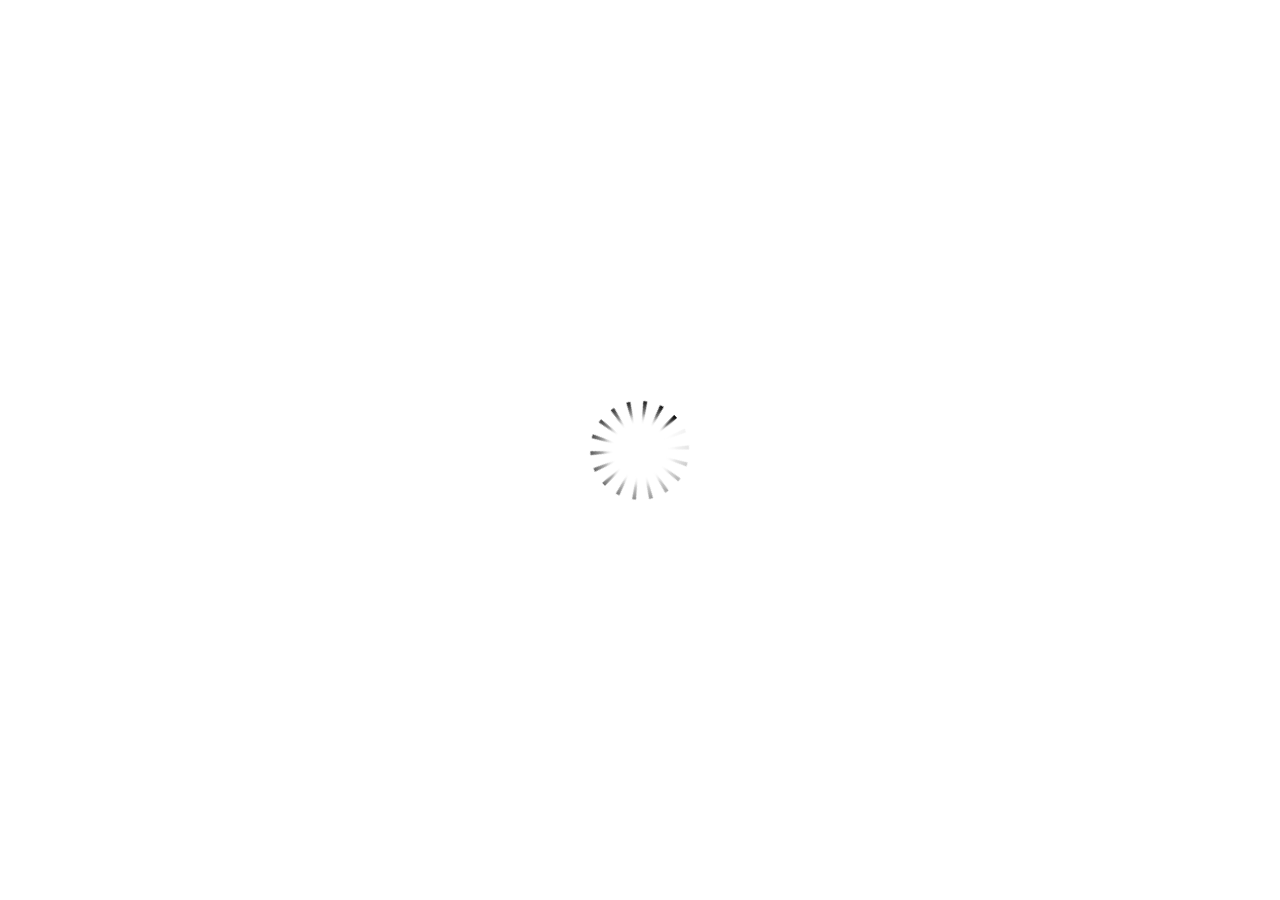
<file: Storyline-Multi-NadiaK-Yasin/index.html>
<!DOCTYPE HTML>
<html style="height: 100%;" lang="en-US">
<head>
    
    <meta http-equiv="Content-Type" content="text/html;charset=utf-8">
    <!-- Created using Storyline 3 - http://www.articulate.com  -->
    <!-- version: 3.8.20838.0 -->

    <title>&#1575;&#1604;&#1605;&#1588;&#1585;&#1608;&#1593; &#1575;&#1604;&#1606;&#1607;&#1575;&#1574;&#1610; &#1606;&#1575;&#1583;&#1610;&#1577; &#1582;&#1575;&#1604;&#1583; &#1610;&#1575;&#1587;&#1610;&#1606;</title>
    <style>
        body {
            background: #ffffff;
            overflow: hidden;
        }

        html, body, table {
            height: 100%;
            width: 100%;
            margin: 0;
            padding: 0;
            border: 0;
        }

        table td {
            vertical-align: middle;
            text-align: center;
        }

        #nosupport {
            background: #f5f5f5;
            margin: 50px 65px;
            border: 1px solid #d5d5d5;
            width: calc(100% - 130px);
            height: calc(100% - 100px);
        }

        p {
            font-family: 'Helvetica Neue', Helvetica, Arial, Verdana, sans-serif;
            font-size: 12pt;
            color: #303030;
        }

        a {
            color: #2D9DDA;
            text-decoration: none !important;
        }

    </style>
    <script>
        var html5Supported = true;

    </script>
    <!--[if lte IE 9]><script>html5Supported = false;</script><![endif]-->

    <script type="text/javascript">

        function routePlayer() {

            var settings = {
                lmsEnabled: false,
                tincanEnabled: false,
                aoEnabled: false,
                runtimeOrder: [{"type":"html5","url":"story_html5.html"},{"type":"flash","url":"story_flash.html"}],
                warnOnCommitFail: false
            };

            var PARAM_WARN_ON_COMMIT = {name: 'warncommit', value: 1},
                    PARAM_LMS = {name: 'lms', value: 1},
                    PARAM_TINCAN = {name: 'tincan', value: true},
                    PARAM_AO = {name: 'aosupport', value: true};

            var detection = {
                agent: navigator.userAgent,

                flashEnabled: function() {
                    var description, version, flashAX,
                            plugin = navigator.plugins["Shockwave Flash"];

                    if (plugin != null) {
                        description = plugin.description.split(" ");
                        version = Number(description[description.length - 2]);

                        return (version >= 10) || isNaN(version);
                    } else {
                        try {
                            flashAX = new ActiveXObject("ShockwaveFlash.ShockwaveFlash.10");
                            return (flashAX != null);
                        } catch (e) {
                        }
                    }

                    return false;
                },
				
                isFlashWaiting: function() {
                    var html = '',
                    divFlash = document.getElementById('flashCheck'),
                    player;

                    html += '<object width="100px" height="100px" id="player" type="application/x-shockwave-flash">';
                    html += '<param name="name" value="player" />';
                    html += '<param name="wmode" value="opaque" />';
                    html += '<param name="allowScriptAccess" value="always" />';
                    html += '</object>';

                    divFlash.innerHTML = html;
                    player = document.getElementById('player');

                    return player != null && player.getBoundingClientRect().width > 0;
                },

                html5Enabled: function() {
                    return html5Supported;
                },

                ampEnabled: function() {
                    return ((this.isIOS() && this.isIPad()) || this.isAndroid());
                },

                isIOS: function() {
                    return (this.agent.indexOf("AppleWebKit/") > -1 && this.agent.indexOf("Mobile/") > -1)
                },

                isAndroid: function() {
                    return (this.agent.indexOf("Android") > -1);
                },

                isIPad: function() {
                    return (this.agent.indexOf("iPad") > -1);
                },

                isEdge: function() {
                    var hasGlCapability = (function() {
                        var canv = document.createElement('canvas'),
                            gl = canv.getContext('webgl') || canv.getContext('experimental-webgl');
                        canv = null;
                        return gl != null;
                    }());
                    return window.MSBlobBuilder != null && window.msCrypto == null && hasGlCapability;
                }
            };

            var router = {

                init: function() {
                    var i, url, launchInfo,
                        redirected = false,
                        order = settings.runtimeOrder,
                        launchMap = {
                            flash: {
                                isEnabled: 'flashEnabled',
                                getParams: 'getFlashParams',
                                delim: '?'
                            },
                            html5: {
                                isEnabled: 'html5Enabled',
                                getParams: 'getHtml5Params',
                                delim: '?'
                            },
                            amp: {
                                isEnabled: 'ampEnabled',
                                getParams: 'getAmpParams',
                                delim: '#'
                            }
                        };

                    if (document.location.search.toLowerCase().indexOf('forceflash') != -1) {
                        this.moveFlashToStartOfOrder(order);
                    }

                    for (i = 0; i < order.length; i++) {
                        launchInfo = launchMap[order[i].type];
                        url = order[i].url;

                        if (detection[launchInfo.isEnabled]()) {
                            this.redirect(url, this[launchInfo.getParams](), launchInfo.delim);
                            redirected = true;
                            break;
                        }
                    }

                    if (!redirected) {
                        if (
                            detection.isEdge() &&
                            order[0].type === 'flash' &&
                            detection.isFlashWaiting()
                        ) {
                            launchInfo = launchMap[order[0].type];
                            url = order[0].url;
                            this.redirect(url, this[launchInfo.getParams](), launchInfo.delim);
                        } else {
                            document.getElementById('nosupport').style.visibility = 'visible';
                        }
                    }
                },

                moveFlashToStartOfOrder: function (order) {
                    var i,
                        flashIndex = -1;
                    for (i = 0; i < order.length; i++) {
                        if (order[i].type == "flash") {
                            flashIndex = i;
                            break;
                        }
                    }
                    if (flashIndex != -1) {
                        order.splice(0, 0, order.splice(flashIndex, 1)[0]);
                    }
                },

                getQueryString: function (params) {
                    params = params || [];
                    var i,
                            queryString = document.location.search.substr(1),
                            paramArr = queryString.length > 0 ? queryString.split('&') : [];

                    for (i = 0; i < params.length; i++) {
                        paramArr.push([params[i].name, params[i].value].join('='));
                    }

                    return paramArr.join('&');
                },

                formatUrl: function (url, params, delim) {
                    delim = delim || '?';

                    var queryString = this.getQueryString(params);

                    if (queryString != null && queryString.length > 0) {
                        return [url, queryString].join(delim);
                    }

                    return url;
                },

                redirect: function (url, params, delim) {
                    window.location.replace(this.formatUrl(url, params, delim));
                },

                getFlashParams: function () {
                    return [];
                },

                getHtml5Params: function () {
                    var params = [];
                    if (settings.tincanEnabled) {
                        params.push(PARAM_TINCAN);
                    } else if (settings.lmsEnabled) {
                        params.push(PARAM_LMS);
                        if (settings.warnOnCommitFail) {
                            params.push(PARAM_WARN_ON_COMMIT);
                        }
                    }

                    return params;
                },

                getAmpParams: function () {
                    var tincanProto = settings.aoEnabled || settings.tincanEnabled,
                            params = [];
                    // build AMP params
                    if (tincanProto) {
                        params.push(PARAM_TINCAN);
                        if (settings.aoEnabled) {
                            params.push(PARAM_AO);
                        }
                    }
                    return params;
                }
            };

            router.init();
        };

    </script>
</head>
<body onload="routePlayer()" style="height: 100%;">
<div id="nosupport" style="visibility: hidden;">
    <table>
        <tr>
            <td>
                <p>
                    <svg xmlns="http://www.w3.org/2000/svg" width="90.2" height="74.9" viewBox="0 0 90 75" version="1.1">
                        <g transform="scale(.1)">
                            <path d="m409 7c54-25 106 20 130 66 106 170 213 340 320 510 17 28 32 63 19 96-14 36-55 51-91 51-224 1-448 0-672 0-35 1-76-3-100-33-26-32-15-77 5-108 107-173 216-344 324-517 16-26 35-53 65-65z"
                                  fill="#4c4c4c"></path>
                            <path d="m419 57c26-20 55 4 68 27 109 174 218 348 328 522 9 17 23 35 17 55-11 20-36 18-55 19-224 0-447 0-670 0-20-1-46 1-57-19-5-18 6-34 14-48 109-174 218-348 327-522 9-12 17-25 28-34z"
                                  fill="#f5f5f5"></path>
                            <path d="m429 179c25-12 58 8 56 35-1 81-5 161-10 242 2 32-49 39-57 9-7-73-6-146-11-219-1-24-4-56 22-67zM430 539 430 539 430 539c45-24 80 53 32 72-45 24-80-53-32-72z"
                                  fill="#4c4c4c"></path>
                        </g>
                    </svg>
                </p>
                <p>This course cannot be played.</p>
                <p><a href="https://ipc.articulate.com/slw/3/en/cannotplay/">Learn More</a></p>

            </td>
        </tr>
    </table>
</div>
<div id="flashCheck" style="visibility: hidden" >
</div>
</body>
</html>
</file>
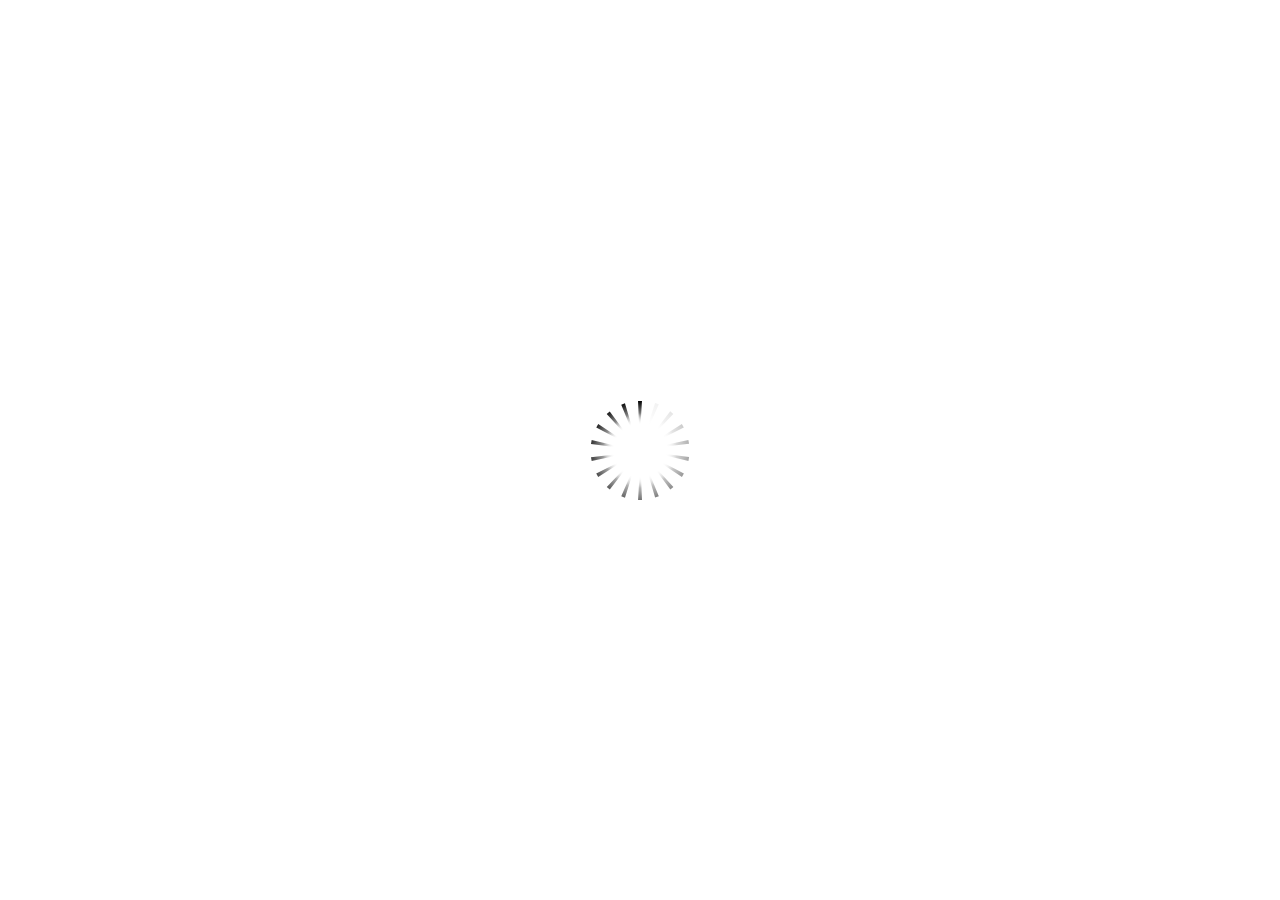
<file: Storyline-Multi-NadiaK-Yasin/story.html>
<!DOCTYPE HTML>
<html style="height: 100%;" lang="en-US">
<head>
    
    <meta http-equiv="Content-Type" content="text/html;charset=utf-8">
    <!-- Created using Storyline 3 - http://www.articulate.com  -->
    <!-- version: 3.8.20838.0 -->

    <title>NadiaYasin-FinalProject</title>
    <style>
        body {
            background: #ffffff;
            overflow: hidden;
        }

        html, body, table {
            height: 100%;
            width: 100%;
            margin: 0;
            padding: 0;
            border: 0;
        }

        table td {
            vertical-align: middle;
            text-align: center;
        }

        #nosupport {
            background: #f5f5f5;
            margin: 50px 65px;
            border: 1px solid #d5d5d5;
            width: calc(100% - 130px);
            height: calc(100% - 100px);
        }

        p {
            font-family: 'Helvetica Neue', Helvetica, Arial, Verdana, sans-serif;
            font-size: 12pt;
            color: #303030;
        }

        a {
            color: #2D9DDA;
            text-decoration: none !important;
        }

    </style>
    <script>
        var html5Supported = true;

    </script>
    <!--[if lte IE 9]><script>html5Supported = false;</script><![endif]-->

    <script type="text/javascript">

        function routePlayer() {

            var settings = {
                lmsEnabled: false,
                tincanEnabled: false,
                aoEnabled: false,
                runtimeOrder: [{"type":"html5","url":"story_html5.html"},{"type":"flash","url":"story_flash.html"}],
                warnOnCommitFail: false
            };

            var PARAM_WARN_ON_COMMIT = {name: 'warncommit', value: 1},
                    PARAM_LMS = {name: 'lms', value: 1},
                    PARAM_TINCAN = {name: 'tincan', value: true},
                    PARAM_AO = {name: 'aosupport', value: true};

            var detection = {
                agent: navigator.userAgent,

                flashEnabled: function() {
                    var description, version, flashAX,
                            plugin = navigator.plugins["Shockwave Flash"];

                    if (plugin != null) {
                        description = plugin.description.split(" ");
                        version = Number(description[description.length - 2]);

                        return (version >= 10) || isNaN(version);
                    } else {
                        try {
                            flashAX = new ActiveXObject("ShockwaveFlash.ShockwaveFlash.10");
                            return (flashAX != null);
                        } catch (e) {
                        }
                    }

                    return false;
                },
				
                isFlashWaiting: function() {
                    var html = '',
                    divFlash = document.getElementById('flashCheck'),
                    player;

                    html += '<object width="100px" height="100px" id="player" type="application/x-shockwave-flash">';
                    html += '<param name="name" value="player" />';
                    html += '<param name="wmode" value="opaque" />';
                    html += '<param name="allowScriptAccess" value="always" />';
                    html += '</object>';

                    divFlash.innerHTML = html;
                    player = document.getElementById('player');

                    return player != null && player.getBoundingClientRect().width > 0;
                },

                html5Enabled: function() {
                    return html5Supported;
                },

                ampEnabled: function() {
                    return ((this.isIOS() && this.isIPad()) || this.isAndroid());
                },

                isIOS: function() {
                    return (this.agent.indexOf("AppleWebKit/") > -1 && this.agent.indexOf("Mobile/") > -1)
                },

                isAndroid: function() {
                    return (this.agent.indexOf("Android") > -1);
                },

                isIPad: function() {
                    return (this.agent.indexOf("iPad") > -1);
                },

                isEdge: function() {
                    var hasGlCapability = (function() {
                        var canv = document.createElement('canvas'),
                            gl = canv.getContext('webgl') || canv.getContext('experimental-webgl');
                        canv = null;
                        return gl != null;
                    }());
                    return window.MSBlobBuilder != null && window.msCrypto == null && hasGlCapability;
                }
            };

            var router = {

                init: function() {
                    var i, url, launchInfo,
                        redirected = false,
                        order = settings.runtimeOrder,
                        launchMap = {
                            flash: {
                                isEnabled: 'flashEnabled',
                                getParams: 'getFlashParams',
                                delim: '?'
                            },
                            html5: {
                                isEnabled: 'html5Enabled',
                                getParams: 'getHtml5Params',
                                delim: '?'
                            },
                            amp: {
                                isEnabled: 'ampEnabled',
                                getParams: 'getAmpParams',
                                delim: '#'
                            }
                        };

                    if (document.location.search.toLowerCase().indexOf('forceflash') != -1) {
                        this.moveFlashToStartOfOrder(order);
                    }

                    for (i = 0; i < order.length; i++) {
                        launchInfo = launchMap[order[i].type];
                        url = order[i].url;

                        if (detection[launchInfo.isEnabled]()) {
                            this.redirect(url, this[launchInfo.getParams](), launchInfo.delim);
                            redirected = true;
                            break;
                        }
                    }

                    if (!redirected) {
                        if (
                            detection.isEdge() &&
                            order[0].type === 'flash' &&
                            detection.isFlashWaiting()
                        ) {
                            launchInfo = launchMap[order[0].type];
                            url = order[0].url;
                            this.redirect(url, this[launchInfo.getParams](), launchInfo.delim);
                        } else {
                            document.getElementById('nosupport').style.visibility = 'visible';
                        }
                    }
                },

                moveFlashToStartOfOrder: function (order) {
                    var i,
                        flashIndex = -1;
                    for (i = 0; i < order.length; i++) {
                        if (order[i].type == "flash") {
                            flashIndex = i;
                            break;
                        }
                    }
                    if (flashIndex != -1) {
                        order.splice(0, 0, order.splice(flashIndex, 1)[0]);
                    }
                },

                getQueryString: function (params) {
                    params = params || [];
                    var i,
                            queryString = document.location.search.substr(1),
                            paramArr = queryString.length > 0 ? queryString.split('&') : [];

                    for (i = 0; i < params.length; i++) {
                        paramArr.push([params[i].name, params[i].value].join('='));
                    }

                    return paramArr.join('&');
                },

                formatUrl: function (url, params, delim) {
                    delim = delim || '?';

                    var queryString = this.getQueryString(params);

                    if (queryString != null && queryString.length > 0) {
                        return [url, queryString].join(delim);
                    }

                    return url;
                },

                redirect: function (url, params, delim) {
                    window.location.replace(this.formatUrl(url, params, delim));
                },

                getFlashParams: function () {
                    return [];
                },

                getHtml5Params: function () {
                    var params = [];
                    if (settings.tincanEnabled) {
                        params.push(PARAM_TINCAN);
                    } else if (settings.lmsEnabled) {
                        params.push(PARAM_LMS);
                        if (settings.warnOnCommitFail) {
                            params.push(PARAM_WARN_ON_COMMIT);
                        }
                    }

                    return params;
                },

                getAmpParams: function () {
                    var tincanProto = settings.aoEnabled || settings.tincanEnabled,
                            params = [];
                    // build AMP params
                    if (tincanProto) {
                        params.push(PARAM_TINCAN);
                        if (settings.aoEnabled) {
                            params.push(PARAM_AO);
                        }
                    }
                    return params;
                }
            };

            router.init();
        };

    </script>
</head>
<body onload="routePlayer()" style="height: 100%;">
<div id="nosupport" style="visibility: hidden;">
    <table>
        <tr>
            <td>
                <p>
                    <svg xmlns="http://www.w3.org/2000/svg" width="90.2" height="74.9" viewBox="0 0 90 75" version="1.1">
                        <g transform="scale(.1)">
                            <path d="m409 7c54-25 106 20 130 66 106 170 213 340 320 510 17 28 32 63 19 96-14 36-55 51-91 51-224 1-448 0-672 0-35 1-76-3-100-33-26-32-15-77 5-108 107-173 216-344 324-517 16-26 35-53 65-65z"
                                  fill="#4c4c4c"></path>
                            <path d="m419 57c26-20 55 4 68 27 109 174 218 348 328 522 9 17 23 35 17 55-11 20-36 18-55 19-224 0-447 0-670 0-20-1-46 1-57-19-5-18 6-34 14-48 109-174 218-348 327-522 9-12 17-25 28-34z"
                                  fill="#f5f5f5"></path>
                            <path d="m429 179c25-12 58 8 56 35-1 81-5 161-10 242 2 32-49 39-57 9-7-73-6-146-11-219-1-24-4-56 22-67zM430 539 430 539 430 539c45-24 80 53 32 72-45 24-80-53-32-72z"
                                  fill="#4c4c4c"></path>
                        </g>
                    </svg>
                </p>
                <p>This course cannot be played.</p>
                <p><a href="https://ipc.articulate.com/slw/3/en/cannotplay/">Learn More</a></p>

            </td>
        </tr>
    </table>
</div>
<div id="flashCheck" style="visibility: hidden" >
</div>
</body>
</html>
</file>
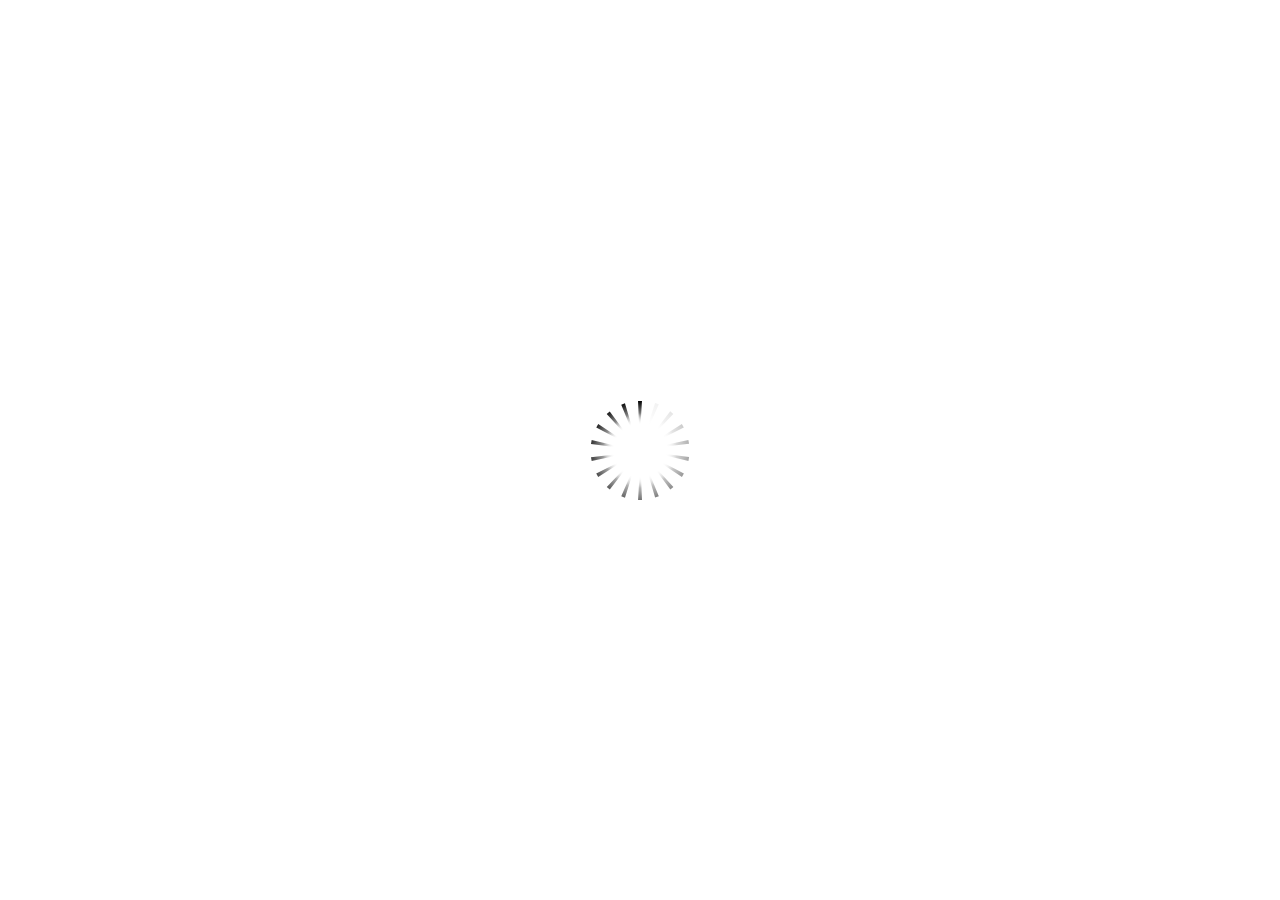
<file: Storyline-Multi-NadiaK-Yasin/story_html5.html>
<!doctype html>
<html lang="en-US">
<head>
  <meta charset="utf-8" />
  <!-- Created using Storyline 3 - http://www.articulate.com  -->
  <!-- version: 3.8.20838.0 -->
  <title>NadiaYasin-FinalProject</title>
  <meta http-equiv="x-ua-compatible" content="IE=edge" />
  <meta name="viewport" content="width=device-width, initial-scale=1.0, user-scalable=no, minimal-ui" />
  <meta name="apple-mobile-web-app-capable" content="yes" />

  <style rel="stylesheet" data-noprefix>.slide-loader{position:absolute;pointer-events:none;left:50%;top:50%;-webkit-animation:spin 1.8s linear infinite;-moz-animation:spin 1.8s linear infinite;-ms-animation:spin 1.8s linear infinite;animation:spin 1.8s linear infinite;width:100px;height:100px;-webkit-transform:translate(-50%, -50%);-ms-transform:translate(-50%, -50%);z-index:10000;background:transparent url("[data-uri]") no-repeat center center}.mobile-chrome-warning{position:fixed;width:300px;height:75px;bottom:0px;background:rgba(0,0,0,0.0001);display:none;pointer-events:none;z-index:99}.mobile-chrome-warning-btn{position:absolute;left:-16px;top:-15px;width:107px;height:107px;background:rgba(0,0,0,0.6);border-radius:50%;border:1px solid rgba(255,255,255,0.2);pointer-events:all;-webkit-transform:scale(0.6)}.mobile-chrome-warning-btn svg{position:absolute;left:60%;top:58%;-webkit-transform:translate(-50%, -50%)}.mobile-chrome-warning-bubble{position:relative;color:white;padding:10px;background:rgba(0,0,0,0.8);border-radius:5px;float:left;margin-left:100px;margin-top:15px;pointer-events:none}.mobile-chrome-warning-bubble:before{position:absolute;top:8.5px;left:-20px;width:30px;height:30px;content:'';display:block;width:0;height:0;border-style:solid;border-width:12.5px 20px 12.5px 0;border-color:transparent rgba(0,0,0,0.8) transparent transparent;pointer-events:none}.is-mobile .swipe-resume-arrow{position:fixed;top:30%;left:50%;-webkit-transform:translate(-50%, 0);width:12%}.is-mobile .mobile-chrome-warning-text{position:fixed;top:56%;left:50%;-webkit-transform:translate(-50%, 0);height:30%;width:80%;line-height:43px;text-align:center;color:#aeb7bd;word-break:break-word;font-size:20px}.slide-loader .mobile-loader-dot{display:none}@-ms-keyframes spin{from{-ms-transform:translate(-50%, -50%) rotate(0deg)}to{-ms-transform:translate(-50%, -50%) rotate(360deg)}}@-moz-keyframes spin{from{-moz-transform:translate(-50%, -50%) rotate(0deg)}to{-moz-transform:translate(-50%, -50%) rotate(360deg)}}@-webkit-keyframes spin{from{-webkit-transform:translate(-50%, -50%) rotate(0deg)}to{-webkit-transform:translate(-50%, -50%) rotate(360deg)}}@keyframes spin{from{transform:translate(-50%, -50%) rotate(0deg)}to{transform:translate(-50%, -50%) rotate(360deg)}}body.is-mobile{background:black !important}body.is-theme-unified{background:#1b1a1a}.is-mobile .load-container,.is-theme-unified .load-container{position:absolute;left:0;top:0;width:100%;height:100%;background-color:rgba(0,0,0,0.5);z-index:1;visibility:visible;-webkit-transition:visibility 250ms, opacity 250ms linear;-moz-transition:visibility 250ms, opacity 250ms linear;-mz-transition:visibility 250ms, opacity 250ms linear;transition:visibility 250ms, opacity 250ms linear;pointer-events:none}.is-mobile .hide-slide-loader .load-container,.is-theme-unified .hide-slide-loader .load-container{opacity:0;visibility:hidden}.is-mobile .slide-loader,.is-theme-unified .slide-loader{-webkit-animation:none;-moz-animation:none;-ms-animation:none;animation:none;background:none;text-align:center;width:120px;height:80px;top:60%}.is-theme-unified .slide-loader{top:50%}.is-mobile .slide-loader .mobile-loader-dot,.is-theme-unified .slide-loader .mobile-loader-dot{width:30px;height:30px;background-color:white;border-radius:100%;display:inline-block;-webkit-animation:slide-loader 1s ease-in-out 0s infinite both;-moz-animation:slide-loader 1s ease-in-out 0s infinite both;-ms-animation:slide-loader 1s ease-in-out 0s infinite both;animation:slide-loader 1s ease-in-out 0s infinite both}.is-mobile .slide-loader .dot1,.is-theme-unified .slide-loader .dot1{-webkit-animation-delay:-0.2s;-moz-animation-delay:-0.2s;-ms-animation-delay:-0.2s;animation-delay:-0.2s}.is-mobile .slide-loader .dot2,.is-theme-unified .slide-loader .dot2{-webkit-animation-delay:-0.1s;-moz-animation-delay:-0.1s;-ms-animation-delay:-0.1s;animation-delay:-0.1s}@-ms-keyframes slide-loader{0%,80%,100%{-ms-transform:scale(0.6)}40%{-ms-transform:scale(0)}}@-moz-keyframes slide-loader{0%,80%,100%{-moz-transform:scale(0.6)}40%{-moz-transform:scale(0)}}@-webkit-keyframes slide-loader{0%,80%,100%{-webkit-transform:scale(0.6)}40%{-webkit-transform:scale(0)}}@keyframes slide-loader{0%,80%,100%{transform:scale(0.6)}40%{transform:scale(0)}}.mobile-load-title-overlay{display:none}.is-mobile .mobile-load-title-overlay,.is-touchable .mobile-load-title-overlay{display:block;position:fixed;top:0;right:0;bottom:0;left:0;z-index:999;pointer-events:none}.is-mobile .mobile-load-title-overlay .mobile-load-title,.is-touchable .mobile-load-title-overlay .mobile-load-title{position:relative;height:30%;width:80%;margin:0 auto;line-height:43px;text-align:center;color:#aeb7bd;word-break:break-word}@media only screen and (min-width: 320px) and (orientation: landscape){.is-mobile .mobile-load-title,.is-touchable .mobile-load-title{font-size:28.8px;-moz-transform:translateY(33%);-ms-transform:translateY(33%);-webkit-transform:translateY(33%);transform:translateY(33%)}}@media only screen and (min-width: 320px) and (orientation: portrait){.is-mobile .slide-loader,.is-touchable .slide-loader{top:55%}.is-mobile .mobile-load-title,.is-touchable .mobile-load-title{font-size:28.8px;-moz-transform:translateY(35%);-ms-transform:translateY(35%);-webkit-transform:translateY(35%);transform:translateY(35%)}}
</style>

  
</head>
<body style="background: #FFFFFF" class="cs-HTML is-theme-classic" role="application">
  <!-- 360 -->
  <script>!function(e){var i=/iPhone/i,o=/iPod/i,n=/iPad/i,t=/(?=.*\bAndroid\b)(?=.*\bMobile\b)/i,d=/Android/i,s=/(?=.*\bAndroid\b)(?=.*\bSD4930UR\b)/i,b=/(?=.*\bAndroid\b)(?=.*\b(?:KFOT|KFTT|KFJWI|KFJWA|KFSOWI|KFTHWI|KFTHWA|KFAPWI|KFAPWA|KFARWI|KFASWI|KFSAWI|KFSAWA)\b)/i,r=/IEMobile/i,h=/(?=.*\bWindows\b)(?=.*\bARM\b)/i,a=/BlackBerry/i,l=/BB10/i,p=/Opera Mini/i,f=/(CriOS|Chrome)(?=.*\bMobile\b)/i,u=/(?=.*\bFirefox\b)(?=.*\bMobile\b)/i,c=new RegExp("(?:Nexus 7|BNTV250|Kindle Fire|Silk|GT-P1000)","i"),w=function(e,i){return e.test(i)},A=function(e){var A=e||navigator.userAgent,v=A.split("[FBAN");if(void 0!==v[1]&&(A=v[0]),this.apple={phone:w(i,A),ipod:w(o,A),tablet:!w(i,A)&&w(n,A),device:w(i,A)||w(o,A)||w(n,A)},this.amazon={phone:w(s,A),tablet:!w(s,A)&&w(b,A),device:w(s,A)||w(b,A)},this.android={phone:w(s,A)||w(t,A),tablet:!w(s,A)&&!w(t,A)&&(w(b,A)||w(d,A)),device:w(s,A)||w(b,A)||w(t,A)||w(d,A)},this.windows={phone:w(r,A),tablet:w(h,A),device:w(r,A)||w(h,A)},this.other={blackberry:w(a,A),blackberry10:w(l,A),opera:w(p,A),firefox:w(u,A),chrome:w(f,A),device:w(a,A)||w(l,A)||w(p,A)||w(u,A)||w(f,A)},this.seven_inch=w(c,A),this.any=this.apple.device||this.android.device||this.windows.device||this.other.device||this.seven_inch,this.phone=this.apple.phone||this.android.phone||this.windows.phone,this.tablet=this.apple.tablet||this.android.tablet||this.windows.tablet,"undefined"==typeof window)return this},v=function(){var e=new A;return e.Class=A,e};"undefined"!=typeof module&&module.exports&&"undefined"==typeof window?module.exports=A:"undefined"!=typeof module&&module.exports&&"undefined"!=typeof window?module.exports=v():"function"==typeof define&&define.amd?define("isMobile",[],e.isMobile=v()):e.isMobile=v()}(this);</script>

  <div id="preso"></div>
  <script>
    window.globals = {
      DATA_PATH_BASE: '',
      lmsPresent: false,
      tinCanPresent: false,
      aoSupport: false,
      scale: 'noscale',
      captureRc: false,
      browserSize: 'optimal',
      bgColor: '#FFFFFF',
      features: '',
      themeName: 'classic',
      preloaderColor: '#FFFFFF',
      suppressAnalytics: false,
      productChannel: 'perpetual',
      publishSource: 'storyline',
      aid: '',
      cid: '9581ff85-31ed-46a1-b572-823c33281998',
      playerVersion: '3.8.20838.0',
      maxIosVideoElements: 5,

      
      parseParams: function(qs) {
        if (window.globals.parsedParams != null) {
          return window.globals.parsedParams;
        }
        qs = (qs || window.location.search.substr(1)).split('+').join(' ');
        var params = {},
            tokens,
            re = /[?&]?([^=]+)=([^&]*)/g;

        while (tokens = re.exec(qs)) {
          params[decodeURIComponent(tokens[1]).trim()] =
            decodeURIComponent(tokens[2]).trim();
        }
        window.globals.parsedParams = params;
        return params;
      },

    };
    

    (function() {
      var isPhone = false,
          params = window.globals.parseParams();

      if (params.deviceType != null) { isPhone = params.deviceType === 'phone'; }
      if (params.devicepreview != null) { isPhone = params.phone  == '1'; }

      if (window.globals.themeName !== 'classic') {
        
        if (params.deviceType != null) {
          window.isMobile.phone = isPhone;
          window.isMobile.tablet = params.deviceType === 'tablet';
          window.isMobile.any = window.isMobile.phone || window.isMobile.tablet;
        }

        
        if (params.devicepreview != null) {
          window.isMobile.phone = isPhone;
          window.isMobile.tablet = params.devicepreview === '1' && params.phone == null;
          window.isMobile.any = window.isMobile.phone || window.isMobile.tablet;
        }

        if (window.isMobile.any) {
          document.body.classList.add('is-touchable-tablet');
          if (window.isMobile.phone) {
            document.body.classList.add('is-touchable-phone');
          }
        }
      } else if (window.isMobile.any || params.deviceType != null) {
        isPhone = window.isMobile.phone || (params.deviceType === 'phone');

        document.body.classList.add('is-mobile');
        document.body.classList.add(isPhone ? 'is-phone' : 'is-tablet');

        
        if (window.vInterfaceObject != null && window.vInterfaceObject.isRise) {
          document.body.style.background = 'transparent';
        }
      }
    })();
  </script>
  <script SRC="story_content/user.js" TYPE="text/javascript"></script>
  <div class="slide-loader"></div>

  <script type="text/javascript">
    if (window.isMobile.any || window.globals.themeName === 'unified') { var doc = document, loader = doc.body.querySelector('.slide-loader'); [ 1, 2, 3 ].forEach(function(n) { var d = doc.createElement('div'); d.style.backgroundColor = window.globals.preloaderColor; d.classList.add('mobile-loader-dot'); d.classList.add('dot' + n); loader.appendChild(d);
      });
    }
  </script>

  <div class="mobile-load-title-overlay">
    <div class="mobile-load-title">NadiaYasin-FinalProject</div>
  </div>
  <script>
    
    if (window.autoSpider && window.vInterfaceObject) {
      document.querySelector('.mobile-load-title-overlay').style.display = 'none';
    }
  </script>

  <div class="mobile-chrome-warning">
    <div class="mobile-chrome-warning-btn">
        <svg xmlns="http://www.w3.org/2000/svg" version="1.1" xmlns:xlink="http://www.w3.org/1999/xlink" preserveAspectRatio="none" x="0px" y="0px" width="107px" height="78px" viewBox="0 0 107 78">

          <g id="mobile-chrome-warning-arrow">
            <path fill="white" stroke="none" d="
            M 24.1 31.4
            L 12.05 15.85 0 31.4 8.3 31.4 8.3 54 15.25 54 15.25 31.4 24.1 31.4 Z"></path>
          </g>

          <path id="mobile-chrome-warning-hand" stroke="white" stroke-width="2" stroke-linejoin="round" stroke-linecap="round" fill="none" d="
          M 37.55 16.1
          Q 36.3 14.8 36.3 13.1 36.3 11.45 37.55 10.15 38.85 8.9 40.55 8.9 42.2 8.9 43.5 10.15
          L 46.75 13.375 46.75 13.35
          Q 45.5 12.05 45.5 10.35 45.5 8.7 46.75 7.4 48.05 6.15 49.75 6.15 51.4 6.15 52.7 7.4
          L 57 11.65
          Q 56.05 10.4828125 56.05 9 56.05 7.3 57.3 6 58.6 4.8 60.3 4.8 62 4.8 63.3 6
          L 74.3 17
          Q 76.3 19.05 77.5 21.55 78.75 24.05 79.1 26.9 79.4 29.7 80.65 32.25 81.85 34.75 83.85 36.75
          L 85.6 38.5 69.5 54.6
          Q 68.25 53.35 66.5 52.1 64.75 50.8 62.85 49.85 60.95 48.85 59.25 48.5
          L 32 42.5
          Q 31.15 42.3 30.45 41.8 29.1 40.8 28.85 39.3 28.6 37.85 29.35 36.55 30.05 35.25 31.65 34.7
          L 31.9 34.65
          Q 32.55 34.45 33.25 34.45
          L 44.3 34.9 17.65 8.2
          Q 16.4 6.9 16.4 5.2 16.4 3.55 17.65 2.25 18.95 1 20.65 1 22.3 1 23.6 2.25
          L 37.55 16.1 39.2 17.75
          M 58.95 13.65
          L 58.075 12.775 57.3 12
          Q 57.140234375 11.833984375 57 11.65
          L 58.075 12.775
          M 46.75 13.375
          L 48.4 15"></path>

        </svg>
      </div>

      <div class="mobile-chrome-warning-bubble">
        Drag up for fullscreen
      </div>
  </div>

  <div id="video-pen" class="offscreen"></div>
  <div id="font-test" style="position: fixed; left: -1000px; top: 0;">
    <svg height="100" width="100" viewBox="0 0 100 100">
      <text style="font-family: DS_TEST_CHARSET, sans-serif" y="20">
        <tspan color="black" id="font-test-download">M</tspan>
      </text>
      <text style="font-family: sans-serif" y="40">
        <tspan color="black" id="font-test-default">M</tspan>
      </text>
    </svg>
  </div>

  

  <link rel="stylesheet" href="html5/lib/stylesheets/main.min.css" data-noprefix />
  <link rel="stylesheet" href="html5/data/css/output.min.css" data-noprefix />
  <script data-main="app/scripts/init.generated" src="html5/lib/scripts/app.min.js"></script>
</body>
</html>
</file>
<file: Storyline-Multi-NadiaK-Yasin/html5/lib/stylesheets/main.min.css>
html{font-size:100%;line-height:1.5em}html{font-family:sans-serif;-ms-text-size-adjust:100%;-webkit-text-size-adjust:100%}body{margin:0}article,aside,details,figcaption,figure,footer,header,hgroup,main,menu,nav,section,summary{display:block}audio,canvas,progress,video{display:inline-block;*display:inline;*zoom:1;vertical-align:baseline}audio:not([controls]){display:none;height:0}[hidden]{display:none}template{display:none}a{background-color:transparent}a:active,a:hover{outline:0}abbr[title]{border-bottom:1px dotted}b,strong{font-weight:bold}blockquote{margin:1.5em 40px}dfn{font-style:italic}h1{font-size:2em;line-height:1.5em;margin-top:.75em;margin-bottom:.75em}h2{font-size:1.5em;line-height:2em;margin-top:1em;margin-bottom:1em}h3{font-size:1.17em;line-height:1.28205em;margin-top:1.28205em;margin-bottom:1.28205em}h4{font-size:1em;line-height:1.5em;margin-top:1.5em;margin-bottom:1.5em}h5{font-size:.83em;line-height:1.80723em;margin-top:1.80723em;margin-bottom:1.80723em}h6{font-size:.67em;line-height:2.23881em;margin-top:2.23881em;margin-bottom:2.23881em}mark{background:#ff0;color:#000}p,pre{margin:1.5em 0}small{font-size:80%}sub,sup{font-size:75%;line-height:0;position:relative;vertical-align:baseline}sup{top:-0.5em}sub{bottom:-0.25em}dl,menu,ol,ul{margin:1.5em 0}dd{margin:0 0 0 40px}menu,ol,ul{padding:0 0 0 40px}nav ul,nav ol{list-style:none;list-style-image:none}img{border:0;-ms-interpolation-mode:bicubic}svg:not(:root){overflow:hidden}figure{margin:1.5em 40px}hr{-moz-box-sizing:content-box;-webkit-box-sizing:content-box;box-sizing:content-box;height:0}pre{overflow:auto}code,kbd,pre,samp{font-family:monospace, monospace;font-size:1em}form{margin:0}button,input,optgroup,select,textarea{color:inherit;font:inherit;margin:0;*font-family:sans-serif;*vertical-align:middle}button{overflow:visible}button,select{text-transform:none}button,html input[type="button"],input[type="reset"],input[type="submit"]{-webkit-appearance:button;cursor:pointer;*overflow:visible}button[disabled],html input[disabled]{cursor:default}button::-moz-focus-inner,input::-moz-focus-inner{border:0;padding:0}input{line-height:normal}input[type="checkbox"],input[type="radio"]{-moz-box-sizing:border-box;-webkit-box-sizing:border-box;box-sizing:border-box;padding:0;*height:13px;*width:13px}input[type="number"]::-webkit-inner-spin-button,input[type="number"]::-webkit-outer-spin-button{height:auto}input[type="search"]{-webkit-appearance:textfield;-moz-box-sizing:content-box;-webkit-box-sizing:content-box;box-sizing:content-box}input[type="search"]::-webkit-search-cancel-button,input[type="search"]::-webkit-search-decoration{-webkit-appearance:none}fieldset{margin:0 2px;border-color:#c0c0c0;border-top-width:.0625em;border-top-style:solid;padding-top:.4625em;border-bottom-width:.0625em;border-bottom-style:solid;padding-bottom:.9125em;border-left-width:.0625em;border-left-style:solid;padding-left:.875em;border-right-width:.0625em;border-right-style:solid;padding-right:.875em}legend{border:0;padding:0;*margin-left:-7px}textarea{overflow:auto}optgroup{font-weight:bold}table{border-collapse:collapse;border-spacing:0}td,th{padding:0}div.popup-pane p strong,div.popup-pane p em,.presenter-name{white-space:nowrap;overflow:hidden;text-overflow:ellipsis}.offscreen{position:fixed;top:0 !important;left:-9999px !important;max-width:1000px}.invisible{visibility:hidden !important}.visible{visibility:visible !important}.transparent{opacity:0 !important}.hidden{display:none !important}.accessibility,.slider{position:absolute;top:0;left:0;height:1px;width:1px;overflow:hidden;opacity:0}.accessibility:focus,.slider:focus{outline:none}.scrollable,.is-desktop .panel-content,.is-desktop .panel-section-content{overflow:auto}.focused{outline:none !important}rect.focused{fill:none;outline:none !important;stroke:yellow}.align-left{text-align:left !important}.align-right{text-align:right !important}.align-center{text-align:center !important}.align-flex-start{display:-webkit-box;display:-webkit-flex;display:-moz-flex;display:-ms-flexbox;display:flex;-webkit-box-align:start;-ms-flex-align:start;-webkit-align-items:flex-start;-moz-align-items:flex-start;align-items:flex-start}.align-flex-center{display:-webkit-box;display:-webkit-flex;display:-moz-flex;display:-ms-flexbox;display:flex;-webkit-box-align:center;-ms-flex-align:center;-webkit-align-items:center;-moz-align-items:center;align-items:center}.align-flex-end{display:-webkit-box;display:-webkit-flex;display:-moz-flex;display:-ms-flexbox;display:flex;-webkit-box-align:end;-ms-flex-align:end;-webkit-align-items:flex-end;-moz-align-items:flex-end;align-items:flex-end}.inflexible,.is-desktop .controls .relative-nav,.is-desktop .submit-all-button,.tabs,.is-desktop .panel-section-header,.is-desktop .panel-header,.is-desktop .panel-footer,.header-primary{-webkit-box-flex:none;-webkit-flex:none !important;-moz-box-flex:none;-moz-flex:none !important;-ms-flex:none !important;flex:none !important}.auto-flexible{-webkit-box-flex:auto;-webkit-flex:auto !important;-moz-box-flex:auto;-moz-flex:auto !important;-ms-flex:auto !important;flex:auto !important}.initial-flexible{-webkit-box-flex:0;-webkit-flex:0 1 auto !important;-moz-box-flex:0;-moz-flex:0 1 auto !important;-ms-flex:0 1 auto !important;flex:0 1 auto !important}.bleed{padding:0 !important}.unstyled,.is-desktop .btn,.choice-list,.tabs,.is-desktop .outline-list{margin:0;padding:0;list-style:none;border:none;background:none}.force-unstyled,.progress-control .btn-unstyled,.progress-control .choice-list .choice-list-trigger,.choice-list .progress-control .choice-list-trigger,.progress-control .tabs>li{background:none !important;border:none !important;box-shadow:none !important}.text-compact,.choice-list .choice-list-trigger,.tabs>li,.is-desktop .outline-list li a{display:inline-block;max-width:100%;overflow:hidden;white-space:nowrap;text-overflow:ellipsis}.text-rtl,.text-direction-rtl .is-desktop .controls,.text-direction-rtl .is-desktop .controls-group,.text-direction-rtl .tabs,.text-direction-rtl .is-mobile .panel-content,.text-direction-rtl .is-desktop .panel-content,.text-direction-rtl .is-desktop .panel-header,.text-direction-rtl .topmenu-panel{direction:rtl;unicode-bidi:bidi-override;text-align:right}.text-align-sub{vertical-align:sub}.text-align-middle{vertical-align:middle}.ui-draggable{z-index:99}.ui-droppable{z-index:98}.ui-draggable-dragging{z-index:9999}.border-base,input[type='text'],input[type='search'],.is-desktop .btn,.progress-control,.progress-bar-seek,.search-input input[type="search"],.presentation-wrapper:after,.topmenu-tab,.topmenu-panel{border-style:solid;border-width:1px}.cursor-hover:hover,.rotatable:hover{cursor:pointer}.cursor-hover:hover *,.rotatable:hover *{cursor:pointer}.cursor-default{cursor:default !important}.cursor-default *{cursor:default !important}.opaque{pointer-events:all !important}.non-eventable{pointer-events:none}.full-size{height:100%;position:relative;width:100%}.abs{position:absolute}.tweenable{will-change:opacity, transform}*{box-sizing:border-box}html,body{height:100%}html{font-size:62.5%;-webkit-user-select:none;-moz-user-select:none;-ms-user-select:none;user-select:none}body{font-size:1.3rem;line-height:1.2;font-family:sans-serif;overflow:hidden}body.is-desktop.is-too-tall{overflow-y:scroll}body.is-desktop.has-scrollbar{overflow:scroll}body.is-desktop.is-too-wide{overflow-x:scroll}body.is-desktop *{-webkit-font-smoothing:subpixel-antialiasing}body.is-mobile::-webkit-scrollbar,body.is-mobile *::-webkit-scrollbar{-webkit-appearance:none;display:none}a{color:inherit;text-decoration:none}input[type='text'],input[type='search']{border-radius:4px;padding:.3em .5em}hr{position:absolute;top:0;left:0;width:100%;height:1px;background:none;border:0;border-top-style:solid;border-top-width:1px;color:none;margin:0}*:focus{outline:none}@font-face{font-family:'DS_TEST_CHARSET';src:url("[data-uri]");font-style:normal;font-weight:normal}.is-desktop .grid-center{-webkit-box-pack:center;-ms-flex-pack:center;-webkit-justify-content:center;-moz-justify-content:center;justify-content:center;-webkit-box-align:center;-ms-flex-align:center;-webkit-align-items:center;-moz-align-items:center;align-items:center}.is-desktop .grid-row{max-width:100%;max-height:100%;display:-webkit-box;display:-webkit-flex;display:-moz-flex;display:-ms-flexbox;display:flex;-webkit-box-direction:normal;-webkit-box-orient:horizontal;-webkit-flex-direction:row;-moz-flex-direction:row;-ms-flex-direction:row;flex-direction:row}.is-desktop .grid-row.grid-reverse{-webkit-box-direction:reverse;-webkit-box-orient:horizontal;-webkit-flex-direction:row-reverse;-moz-flex-direction:row-reverse;-ms-flex-direction:row-reverse;flex-direction:row-reverse}.is-desktop .grid-row.grid-horz-center{-webkit-box-pack:center;-ms-flex-pack:center;-webkit-justify-content:center;-moz-justify-content:center;justify-content:center}.is-desktop .grid-row.grid-vert-center{-webkit-box-align:center;-ms-flex-align:center;-webkit-align-items:center;-moz-align-items:center;align-items:center}.is-desktop .grid-row>*{-webkit-box-flex:1;-webkit-flex:1;-moz-box-flex:1;-moz-flex:1;-ms-flex:1;flex:1;max-width:100%}.is-desktop .grid-row-align-start{-webkit-box-pack:start;-ms-flex-pack:start;-webkit-justify-content:flex-start;-moz-justify-content:flex-start;justify-content:flex-start}.is-desktop .grid-row-align-end{-webkit-box-pack:end;-ms-flex-pack:end;-webkit-justify-content:flex-end;-moz-justify-content:flex-end;justify-content:flex-end}.is-desktop .grid-col{max-width:100%;max-height:100%;display:-webkit-box;display:-webkit-flex;display:-moz-flex;display:-ms-flexbox;display:flex;-webkit-box-direction:normal;-webkit-box-orient:vertical;-webkit-flex-direction:column;-moz-flex-direction:column;-ms-flex-direction:column;flex-direction:column}.is-desktop .grid-col.grid-reverse{-webkit-box-direction:reverse;-webkit-box-orient:vertical;-webkit-flex-direction:column-reverse;-moz-flex-direction:column-reverse;-ms-flex-direction:column-reverse;flex-direction:column-reverse}.is-desktop .grid-col.grid-horz-center{-webkit-box-align:center;-ms-flex-align:center;-webkit-align-items:center;-moz-align-items:center;align-items:center}.is-desktop .grid-col.grid-vert-center{-webkit-box-pack:center;-ms-flex-pack:center;-webkit-justify-content:center;-moz-justify-content:center;justify-content:center}.is-desktop .grid-col>*{-webkit-box-flex:1;-webkit-flex:1;-moz-box-flex:1;-moz-flex:1;-ms-flex:1;flex:1;max-height:100%}.caption{font-family:"Open Sans Full", Helvetica, Arial, sans-serif;position:fixed;pointer-events:none;z-index:1;display:flex;align-items:center;flex-direction:column;bottom:0px;margin-bottom:10px;width:60vw;left:50vw;transform:translateX(-50%)}.caption>div{pointer-events:none;width:100%;text-align:center}.caption p{display:inline-block;pointer-events:none;padding:10px;text-shadow:-1px 0px black, 0px 1px black, 1px 0px black, 0px -1px black;color:#ffffff;border-radius:4px;background:#31373a;margin:0 0 10px 0;padding:10px;text-align:center;line-height:1.5}.caption p p:last-child{margin-bottom:0}.caption p q:before,.caption p q:after{content:''}.is-mobile .caption.caption--centered{-moz-transform:translate(-50%, -50%);-ms-transform:translate(-50%, -50%);-webkit-transform:translate(-50%, -50%);transform:translate(-50%, -50%);bottom:auto}.is-desktop .caption{position:absolute;width:60%;left:50%}.is-theme-classic.is-desktop .caption.with-bb{bottom:50px}.caption-controls{margin-right:10px}.text-direction-rtl .is-desktop .caption-controls{margin-left:10px;margin-right:0}.caption-controls .caption-btn.button-tapped{background:rgba(0,0,0,0.2)}.caption-controls .caption-btn svg{margin-left:2px;margin-top:6px}[class*='icon-']{font-style:normal;display:inline-block}.error-icon{position:absolute;top:5px;left:calc(50% - 32px);height:30px;width:25px;z-index:999}input,textarea{pointer-events:all}input:focus,textarea:focus{outline:none}button{cursor:pointer}button:focus{outline:none}.is-desktop .btn{border-radius:7px;color:inherit;cursor:pointer;display:inline-block;font-weight:bold;height:30px;line-height:28px;min-width:30px;padding:0 8px;text-align:center;text-decoration:none;vertical-align:bottom}.btn-unstyled,.choice-list .choice-list-trigger,.tabs>li{background:none;border:none;color:inherit;display:inline-block;height:inherit;line-height:inherit;padding:0;text-align:inherit}.btn-stretch{width:100%}.is-desktop .controls{-webkit-box-pack:justify;-ms-flex-pack:justify;-webkit-justify-content:space-between;-moz-justify-content:space-between;justify-content:space-between;max-height:30px;min-height:28px;line-height:30px;margin-top:16px;margin-bottom:5px;position:relative}.is-desktop .controls .btn{padding:0 8px 0 6px}.is-desktop .controls .btn:not(.hidden) ~ .btn{margin-left:7px}.text-direction-rtl .is-desktop .controls .btn:not(.hidden) ~ .btn{margin-left:0;margin-right:10px}.text-direction-rtl .is-desktop .controls .btn:first-of-type{margin-left:0}.is-desktop .controls .relative-nav .btn{min-width:71px}.text-direction-rtl .is-desktop .controls-group>.grid-row{-webkit-box-direction:reverse;-webkit-box-orient:horizontal;-webkit-flex-direction:row-reverse;-moz-flex-direction:row-reverse;-ms-flex-direction:row-reverse;flex-direction:row-reverse}.is-desktop .controls-group:not(:last-child){margin-right:10px}.text-direction-rtl .is-desktop .controls-group:not(:last-child){margin-left:10px;margin-right:0}.is-desktop .controls-group.play-only{-webkit-box-flex:initial;-webkit-flex:initial;-moz-box-flex:initial;-moz-flex:initial;-ms-flex:initial;flex:initial}.is-desktop .control-bar{position:relative;border-radius:7px}.is-desktop .control-actions{margin-left:auto;-webkit-box-flex:0;-webkit-flex:0 0 auto;-moz-box-flex:0;-moz-flex:0 0 auto;-ms-flex:0 0 auto;flex:0 0 auto}.is-desktop .control-actions .btn-icon{align-items:center;display:inline-flex;height:28px;margin-right:2px;vertical-align:top;position:relative;left:-5px}.text-direction-rtl .is-desktop .control-actions .btn-icon{margin-right:0;margin-left:2px;left:5px}.is-desktop .control-actions .text+.btn-icon{margin-right:0;margin-left:4px;position:relative;left:4px}.text-direction-rtl .is-desktop .control-actions .text+.btn-icon{margin-right:4px;margin-left:0;left:-1px}.text-direction-rtl .is-desktop .control-actions{margin-left:0;margin-right:auto}.is-desktop .submit-all-button button:not(.hidden){margin-right:7px}.text-direction-rtl .is-desktop .submit-all-button button:not(.hidden){margin-right:0;margin-left:7px}.hide-frame #main-window .controls{display:none}.circle-progress{position:absolute;left:2px;top:11.5px;z-index:-1}.btn.cs-disabled{pointer-events:none;opacity:0.5;cursor:default}.slider-bar{position:absolute;top:auto;bottom:0;height:120px}.slider-bar input[type='range']{box-sizing:content-box;padding:0px;position:absolute;bottom:0;left:50%;-moz-transform-origin:0 50%;-ms-transform-origin:0 50%;-webkit-transform-origin:0 50%;transform-origin:0 50%;-moz-transform:rotate(-90deg);-ms-transform:rotate(-90deg);-webkit-transform:rotate(-90deg);transform:rotate(-90deg);-moz-appearance:none;-webkit-appearance:none;width:100px;height:7px;outline:none}.slider-bar input[type='range']::-webkit-slider-runnable-track{border-style:solid;border-width:1px;height:7px}.slider-bar input[type='range']::-webkit-slider-thumb{-webkit-appearance:none;border-style:solid;border-width:1px;display:block;width:8px;height:20px;margin-top:-7px}.slider-bar input[type='range']::-webkit-slider-thumb:hover{cursor:pointer}.slider-bar input[type='range']::-moz-range-track{border-style:solid;border-width:1px;height:5px}.slider-bar input[type='range']::-moz-range-track:hover{cursor:pointer}.slider-bar input[type='range']::-moz-range-thumb{display:block;border-radius:0;width:5px;height:20px;margin-top:-8px}.slider-bar input[type='range']::-moz-range-thumb:hover{cursor:pointer}.slider-bar input[type='range']::-moz-focus-outer{border:0}@media screen and (min-width: 0\0){.slider-bar input[type='range']{bottom:23px !important;height:22px}.slider-bar input[type='range']::-ms-thumb{margin-top:0}}@supports (-ms-accelerator: true){.slider-bar input[type='range']{bottom:23px !important;height:22px}.slider-bar input[type='range']::-ms-thumb{margin-top:0}}.slider-bar input[type='range']::-ms-track{border-style:solid;border-width:1px;color:transparent;height:7px}.slider-bar input[type='range']::-ms-fill-lower,.slider-bar input[type='range']::-ms-fill-upper{background:transparent}.slider-bar input[type='range']::-ms-thumb{border-style:solid;border-width:1px;width:5px;height:20px}input[type=range]::-ms-tooltip{display:none}.progress-control{height:30px;padding:5px 5px 0}.progress-control .btn-unstyled,.progress-control .choice-list .choice-list-trigger,.choice-list .progress-control .choice-list-trigger,.progress-control .tabs>li{width:24px;height:24px;line-height:24px;text-align:center}.progress-bar{margin:0 5px;position:relative;cursor:pointer;text-align:right;overflow:hidden}.progress-bar-inner{width:100%;height:100%;position:relative}.progress-bar-inner input[type='range']{position:absolute;top:0;left:0;-moz-appearance:none;-webkit-appearance:none;width:100%;height:16px;cursor:pointer;display:block;opacity:0;z-index:2}.text-direction-rtl .progress-bar-inner input[type='range']{transform:scale(-1, 1)}.progress-bar-inner input[type='range']::-moz-range-thumb{border-radius:0;width:1px}.progress-bar-inner input[type='range']::-ms-thumb{border-radius:0;width:1px}.progress-bar-inner input[type='range']::-webkit-slider-thumb{-webkit-appearance:none;border-radius:0;width:1px}.progress-bar-seek{width:100%;height:18px;border-radius:4px;display:block;overflow:hidden;position:relative;z-index:1}.progress-bar-fill{height:100%;position:absolute;top:0;left:0}.progress-bar-elapsed-time{position:absolute;top:0px;right:5px;z-index:1;font-weight:bold;font-size:92.307%;color:#454545}.progress-bar-total-duration{display:inline-block}.choice-list .choice-list-trigger{display:block;width:100%;padding:.25em;text-decoration:none}.tabs-wrap{display:-webkit-box;display:-webkit-flex;display:-moz-flex;display:-ms-flexbox;display:flex;-webkit-box-direction:normal;-webkit-box-orient:vertical;-webkit-flex-direction:column;-moz-flex-direction:column;-ms-flex-direction:column;flex-direction:column;overflow:hidden;overflow:visible;height:100%;min-height:0}.tabs-wrap>*{-webkit-box-flex:1;-webkit-flex:1 1;-moz-box-flex:1;-moz-flex:1 1;-ms-flex:1 1;flex:1 1}.tabs{font-size:92.307%;height:25px;text-align:left;white-space:nowrap}.tabs>li{border-radius:4px 4px 0 0;border-radius:6px 6px 0 0;display:inline-block;font-weight:bold;height:100%;text-align:center;padding:0px 8px;line-height:2.1}.tabs.fill-width>li{padding:0px 3px}.is-desktop .panel-content,.is-desktop .panel-section-header,.is-desktop .panel-section-content,.is-desktop .panel-header,.is-desktop .panel-footer{padding:10px}.is-desktop .panel{display:-webkit-box;display:-webkit-flex;display:-moz-flex;display:-ms-flexbox;display:flex;-webkit-box-direction:normal;-webkit-box-orient:horizontal;-webkit-flex-direction:row;-moz-flex-direction:row;-ms-flex-direction:row;flex-direction:row;overflow:hidden;flex:1 1}.is-desktop .panel>*{-webkit-box-flex:1;-webkit-flex:1 1;-moz-box-flex:1;-moz-flex:1 1;-ms-flex:1 1;flex:1 1}.is-desktop .panel>*{display:-webkit-box;display:-webkit-flex;display:-moz-flex;display:-ms-flexbox;display:flex;-webkit-box-direction:normal;-webkit-box-orient:vertical;-webkit-flex-direction:column;-moz-flex-direction:column;-ms-flex-direction:column;flex-direction:column;overflow:hidden}.is-desktop .panel>*>*{-webkit-box-flex:1;-webkit-flex:1 1;-moz-box-flex:1;-moz-flex:1 1;-ms-flex:1 1;flex:1 1}.is-desktop .panel:not(.active){display:none}.is-desktop .panel h1,.is-desktop .panel h2,.is-desktop .panel h3,.is-desktop .panel h4,.is-desktop .panel h5,.is-desktop .panel h6{margin:0}.is-desktop .tab-close{display:none}.is-desktop .panel-content{display:-webkit-box;display:-webkit-flex;display:-moz-flex;display:-ms-flexbox;display:flex;-webkit-box-direction:normal;-webkit-box-orient:vertical;-webkit-flex-direction:column;-moz-flex-direction:column;-ms-flex-direction:column;flex-direction:column;overflow:hidden;overflow-y:auto;overflow-x:hidden;border-radius:0 0 4px 4px;font-size:84.615%;word-wrap:break-word}.is-desktop .panel-content>*{-webkit-box-flex:1;-webkit-flex:1 1;-moz-box-flex:1;-moz-flex:1 1;-ms-flex:1 1;flex:1 1}.is-desktop .panel-content:not(:last-child){border-bottom-left-radius:0px;border-bottom-right-radius:0px}.is-desktop .panel-section{display:-webkit-box;display:-webkit-flex;display:-moz-flex;display:-ms-flexbox;display:flex;-webkit-box-direction:normal;-webkit-box-orient:vertical;-webkit-flex-direction:column;-moz-flex-direction:column;-ms-flex-direction:column;flex-direction:column;overflow:hidden}.is-desktop .panel-section>*{-webkit-box-flex:1;-webkit-flex:1 1;-moz-box-flex:1;-moz-flex:1 1;-ms-flex:1 1;flex:1 1}.is-desktop .panel-section-header{position:relative}.is-desktop .panel-relative-hr{position:relative;top:1em}.is-desktop .panel-section-heading{font-size:100%;line-height:1.308;overflow:hidden;text-overflow:ellipsis;overflow-wrap:break-word;word-wrap:break-word}.is-desktop .panel-footer{border-bottom-left-radius:10px;border-bottom-right-radius:10px}.volume{position:relative}.volume .slider-bar{left:0;height:106px;position:absolute;top:auto;right:-1px;bottom:-1px;left:-1px;direction:ltr}.volume .slider-bar input[type='range']{position:absolute;bottom:30px;left:50%;width:60px;z-index:1}.volume button{height:28px;position:relative;vertical-align:top;width:15px;z-index:2;overflow:hidden}.volume button svg{position:absolute;top:6px;left:0}.slide-object-video.hidden{display:block !important;visibility:hidden}.video-slide-object{position:relative;pointer-events:auto;background:transparent}.video-slide-object video::-webkit-media-controls-start-playback-button{display:none !important;-webkit-appearance:none}.video-controls{position:relative;height:26px;margin:3px 0;padding:1px;border:1px solid #b9b9b9}.video-controls-play-pause{background-image:url('[data-uri]');background-size:100%;background-image:-webkit-gradient(linear, 50% 0%, 50% 100%, color-stop(0%, #868686),color-stop(100%, #5d5d5d));background-image:-moz-linear-gradient(#868686,#5d5d5d);background-image:-webkit-linear-gradient(#868686,#5d5d5d);background-image:linear-gradient(#868686,#5d5d5d);width:25px;line-height:20px;text-align:center;border-right:1px solid #454545;fill:#fff}.video-controls-play-pause .pause-icon{width:6px;height:7px}.video-controls-play-pause .play-icon{width:6px;height:7px}.video-controls{max-width:100%;max-height:100%;display:-webkit-box;display:-webkit-flex;display:-moz-flex;display:-ms-flexbox;display:flex;-webkit-box-direction:normal;-webkit-box-orient:horizontal;-webkit-flex-direction:row;-moz-flex-direction:row;-ms-flex-direction:row;flex-direction:row}.video-controls.grid-reverse{-webkit-box-direction:reverse;-webkit-box-orient:horizontal;-webkit-flex-direction:row-reverse;-moz-flex-direction:row-reverse;-ms-flex-direction:row-reverse;flex-direction:row-reverse}.video-controls.grid-horz-center{-webkit-box-pack:center;-ms-flex-pack:center;-webkit-justify-content:center;-moz-justify-content:center;justify-content:center}.video-controls.grid-vert-center{-webkit-box-align:center;-ms-flex-align:center;-webkit-align-items:center;-moz-align-items:center;align-items:center}.video-controls>*{-webkit-box-flex:1;-webkit-flex:1;-moz-box-flex:1;-moz-flex:1;-ms-flex:1;flex:1;max-width:100%}.video-controls .progress-bar{margin:0}.is-mobile .video-controls .progress-bar{display:block}@media only screen and (orientation: portrait){.is-mobile .video-controls .progress-bar{margin:0}}.is-mobile .video-controls input[type=range]{display:none}@media only screen and (orientation: portrait){.is-mobile .video-controls input[type=range]{display:none}}.video-controls .progress-bar-seek{height:22px;background-image:url('[data-uri]');background-size:100%;background-image:-webkit-gradient(linear, 50% 0%, 50% 100%, color-stop(0%, #c3c3c3),color-stop(100%, #acacac));background-image:-moz-linear-gradient(#c3c3c3,#acacac);background-image:-webkit-linear-gradient(#c3c3c3,#acacac);background-image:linear-gradient(#c3c3c3,#acacac);border-radius:0;border:none}@media only screen and (orientation: portrait){.is-mobile .video-controls .progress-bar-seek{height:22px;background-image:url('[data-uri]');background-size:100%;background-image:-webkit-gradient(linear, 50% 0%, 50% 100%, color-stop(0%, #c3c3c3),color-stop(100%, #acacac));background-image:-moz-linear-gradient(#c3c3c3,#acacac);background-image:-webkit-linear-gradient(#c3c3c3,#acacac);background-image:linear-gradient(#c3c3c3,#acacac);border-radius:0;border:none}}.video-controls .progress-bar-fill{background-image:url('[data-uri]');background-size:100%;background-image:-webkit-gradient(linear, 50% 0%, 50% 100%, color-stop(0%, #a6a6a6),color-stop(100%, #7d7d7d));background-image:-moz-linear-gradient(#a6a6a6,#7d7d7d);background-image:-webkit-linear-gradient(#a6a6a6,#7d7d7d);background-image:linear-gradient(#a6a6a6,#7d7d7d)}@media only screen and (orientation: portrait){.is-mobile .video-controls .progress-bar-fill{background-image:url('[data-uri]');background-size:100%;background-image:-webkit-gradient(linear, 50% 0%, 50% 100%, color-stop(0%, #a6a6a6),color-stop(100%, #7d7d7d));background-image:-moz-linear-gradient(#a6a6a6,#7d7d7d);background-image:-webkit-linear-gradient(#a6a6a6,#7d7d7d);background-image:linear-gradient(#a6a6a6,#7d7d7d)}.is-mobile .video-controls .progress-bar-fill:after{display:none}}.video-controls .progress-bar-elapsed-time{height:22px;line-height:22px}.video-player-limited-container{position:relative;background-position:center center;background-repeat:no-repeat;background-size:contain}.video-player-limited-container video{height:100%;width:100%}.video-player-poster{position:absolute;top:0;left:0}.html-reset p{margin:0}.html-reset font{font-size:inherit;font-family:inherit}.nested-numbering ol{counter-reset:section;list-style-type:none}.nested-numbering ol a:before{counter-increment:section;content:counters(section,".") ". ";margin-right:.4em;overflow:hidden;text-overflow:ellipsis}.text-direction-rtl .nested-numbering ol a:before{margin-left:.4em;margin-right:auto}.overlay{position:fixed;top:0;right:0;bottom:0;left:0;background:rgba(0,0,0,0.5);z-index:4}.overlay-message{background:transparent;z-index:6}.is-mobile .overlay-message{background:rgba(0,0,0,0.5)}.zoom-image-overlay{background:rgba(0,0,0,0.15)}.is-desktop .overlay{position:fixed;top:-75%;right:-75%;bottom:-75%;left:-75%}#overlay-playbutton{position:fixed;top:0;right:0;bottom:0;left:0;-moz-border-radius:10px;-webkit-border-radius:10px;border-radius:10px;background:transparent;display:flex;align-items:center;justify-content:center;z-index:-1 !important}#overlay-playbutton.opaque{z-index:10 !important;background:rgba(0,0,0,0.35)}#overlay-playbutton .start-overlay{text-align:center}#overlay-playbutton .start-overlay>div{align-items:center;display:flex;height:180px;justify-content:center;width:180px}#overlay-playbutton .start-overlay .cs-button{align-items:center;border-radius:50px;display:flex;font-size:60px;height:100px;justify-content:center;padding:8px;text-align:center;width:100px}#overlay-playbutton .start-overlay .cs-button div{height:60px;line-height:60px;padding:5px 10px;width:60px}.lightbox-wrapper{position:absolute;top:0;left:0;width:100%;height:100%}.lightbox-wrapper .controls{margin-top:0}.lightbox{position:absolute;top:50%;left:50%;-moz-transform:translate(-50%, -50%);-ms-transform:translate(-50%, -50%);-webkit-transform:translate(-50%, -50%);transform:translate(-50%, -50%);border:4px solid rgba(0,0,0,0.8) !important;box-shadow:0 0 5px rgba(0,0,0,0.2) !important;z-index:5}.lightbox .slide-container{max-width:none;max-height:none;margin:0}.is-desktop .lightbox .slide-container{-moz-transform-origin:0 0;-ms-transform-origin:0 0;-webkit-transform-origin:0 0;transform-origin:0 0}.lightbox .slide-wrapper{background:#fff}.lightbox .controls-group{-moz-transform-origin:top right;-ms-transform-origin:top right;-webkit-transform-origin:top right;transform-origin:top right;-webkit-box-pack:end;-ms-flex-pack:end;-webkit-justify-content:flex-end;-moz-justify-content:flex-end;justify-content:flex-end;margin-top:7px;text-align:right}.lightbox .controls-group .btn{margin-left:10px}.is-desktop .lightbox .controls-group .btn{font-size:0.8em;height:28px;line-height:26px}.is-desktop .lightbox .controls-group .btn.slide-control-button-submitall:not(.hidden){position:absolute;left:0}.text-direction-rtl .is-desktop .lightbox .controls-group .btn.slide-control-button-submitall:not(.hidden){right:0;left:auto}.lightbox .controls-group .btn .btn-icon{height:26px}.wn-LightboxControlsWnd{padding:4px}.lightbox-close-btn.focused{outline:3px solid yellow !important}.lightbox-close-btn{width:20px;height:20px;position:absolute;top:0;right:0;-moz-transform:translate(50%, -50%);-ms-transform:translate(50%, -50%);-webkit-transform:translate(50%, -50%);transform:translate(50%, -50%);color:#fff;background:#f00;border-radius:100%;text-align:center;z-index:1;box-shadow:inset 0px 1px 1px rgba(255,255,255,0.7),inset 0px -1px 1px rgba(0,0,0,0.3)}.lightbox-close-btn .icon{fill:#fff}.lightbox-close-btn .icon-shadow{fill:#000}.is-mobile .lightbox-close-btn{position:relative}.is-mobile .lightbox .slide-container{background:white}.popup{width:100%;height:100%;display:flex;justify-content:center;align-items:center;position:absolute;top:0;display:none;background-color:rgba(255, 255, 255, 0.000001)}.popup.show{display:block}div.popup-pane{width:339px;height:225px;padding:22px;top:calc(50% - 2px);border-radius:5px}div.popup-pane p{color:#a4a4a4;height:171px;margin-top:0;overflow-y:auto;line-height:1.3;cursor:default}div.popup-pane p strong{font-weight:bold;display:block;margin-bottom:3px;font-size:0.97em}div.popup-pane p em{display:block;font-weight:200;font-size:0.97em;margin-bottom:14px;font-style:normal}div.popup-pane p span{display:block;font-size:0.89em;line-height:1.5;word-break:break-all;word-break:break-word}div.popup-pane a{position:absolute;bottom:7px;text-decoration:underline;font-weight:bold;font-size:0.86em}div.popup-pane .popup-close{right:24px;font-size:0.86em}.popup-bio{white-space:pre-wrap}.text-direction-rtl .popup .popup-pane{direction:rtl}.text-direction-rtl .popup .popup-pane p em{color:#454545;font-weight:600}.text-direction-rtl .popup .popup-pane .popup-close{left:22px;right:auto}.text-direction-rtl .popup .lightbox-close-btn{top:0;right:auto;left:-27px}.lightbox-close-btn--large{width:25px;height:25px;top:-2px;right:-1px}.lightbox-close-btn--large .icon{transform:scale(1.3)}.message-window{position:absolute;top:50%;left:50%;transform:translate(-50%, -50%);z-index:7;border-radius:8px;border:1px solid transparent}.sidebar-right .message-window{margin-left:-120px}.sidebar-left .message-window{margin-left:120px}.no-sidebar .message-window{margin-left:0}.message-window-header{position:relative;font-size:153.846%;padding:0.8em 10px 0.6em}.message-window-header hr{position:absolute;top:auto;right:10px;bottom:0;left:10px;width:auto}.message-window-header hr+hr{bottom:1px}.message-window-heading{font-weight:normal;font-size:76.923%;margin:0}.message-window-heading p{margin:0}.image-container img{position:absolute}.zoom{position:absolute;top:0;left:0}.zoom-image{position:absolute;top:0;left:0;z-index:2000}.webobject{position:absolute;-webkit-overflow-scrolling:touch;pointer-events:all;background:white}.webobject .thumbnail{position:absolute;top:0;left:0}.webobject iframe{position:absolute;top:0;left:0;border:none;width:100%;height:100%}.is-mobile .webobject-engage{border:1px solid #62686c}.is-mobile .webobject{overflow-y:scroll}.is-desktop .panel-section-search.panel-section-header{padding-bottom:0}.text-direction-rtl .is-desktop .panel-section-search.panel-section-header .panel-section-heading{direction:rtl}.panel-section-search .divb{position:static;margin-top:0.818em}.search-clear{text-align:center;margin-bottom:10px}.search-clear .focused{outline:3px solid yellow !important}.search-clear .icon-clear{vertical-align:middle}.search-filter{position:absolute;top:10px;right:5px;cursor:pointer}.text-direction-rtl .search-filter{direction:rtl;position:absolute;top:10px;right:0px;left:5px}.search-filter .icon-gear{vertical-align:middle;fill:currentColor}.search-options{-moz-transition:max-height .2s ease-out;-o-transition:max-height .2s ease-out;-webkit-transition:max-height .2s ease-out;transition:max-height .2s ease-out;overflow:hidden;max-height:0;font-weight:bold;font-size:84.615%;margin:0 -3px;padding:0 3px}.text-direction-rtl .search-options{direction:rtl}.search-options.visible{max-height:7.091em}.search-options p{margin:0.818em 0}.search-options label{display:block;cursor:pointer;margin:0.818em 0}.search-options .divb{position:static;margin-top:1em}.search-options input[type=checkbox]{margin-right:6px}.text-direction-rtl .search-options input[type=checkbox]{margin-right:0;margin-left:6px}.search-options input[type=checkbox].hidden{display:inline-block !important}.search-input{position:relative}.search-input input[type="search"]{-moz-box-sizing:border-box;-webkit-box-sizing:border-box;box-sizing:border-box;border-radius:4px;width:100%;height:28px}.search-input .btn-unstyled,.search-input .choice-list .choice-list-trigger,.choice-list .search-input .choice-list-trigger,.search-input .tabs>li{position:absolute;top:1px;right:1px;width:25px;height:25px;border-radius:0 3px 3px 0;padding-top:4px;text-align:center;box-shadow:none}.text-direction-rtl .search-input input[type="search"]{direction:rtl;text-indent:22px}.text-direction-rtl .search-input .btn-unstyled,.text-direction-rtl .search-input .choice-list .choice-list-trigger,.choice-list .text-direction-rtl .search-input .choice-list-trigger,.text-direction-rtl .search-input .tabs>li{position:absolute;top:1px;right:0px;bottom:0px;left:1px;border-radius:3px 0 0 3px}.is-mobile .panel-section-search{display:none}.is-mobile .search-input input[type="search"]{height:34px;background:transparent;border-radius:20px;width:100%;padding:10px;padding-left:35px;border-color:#979696;-webkit-appearance:none}.is-mobile #outline-search{position:fixed;top:-58px;right:160px;left:0;padding:12px;background:white;pointer-events:none}.is-mobile .mobile-search-icon{position:absolute;top:19px;left:20px;-moz-transform:scale(0.9);-ms-transform:scale(0.9);-webkit-transform:scale(0.9);transform:scale(0.9)}.text-direction-rtl .is-mobile .mobile-search-icon{position:absolute;top:19px;right:9px;left:auto}.is-mobile .mobile-search-icon svg{fill:#979696}.scrollarea{position:absolute;top:0;left:0}.scrollarea-background{position:absolute;top:0;left:0}.scrollarea-background svg{position:absolute;top:0;left:0}.scrollarea-background img{position:absolute}.scrollarea-area{position:absolute;top:0;left:0;line-height:0;overflow-y:auto;overflow-x:hidden;pointer-events:auto;z-index:2;background:transparent;-ms-overflow-style:auto}.prevent-scroll{overflow-y:hidden}.scrollarea-scrollbar{position:absolute;top:0px;left:0px;width:40px;height:0;background:transparent;pointer-events:all;cursor:pointer;z-index:10}.scrollarea-scrollbar-before{position:absolute;top:0px;left:20px;width:10px;height:100%;background:#ebebeb;border-radius:5px;content:'';display:block}.scrollarea-btn{position:absolute;top:0px;left:0px;width:40px;height:0;background:transparent;pointer-events:all;border-radius:5px;z-index:10}.scrollarea-btn-after{position:absolute;top:0px;left:21px;width:8px;height:100%;background:#b5b5b5;pointer-events:none;box-shadow:0 0 0px 1px #f2f2f2;border-radius:5px;content:'';display:block}.is-desktop .slide-object-button,.is-desktop .slide-object-button-text{width:100%;height:100%;padding:0;pointer-events:all}.is-mobile .slide-object-button,.is-mobile .slide-object-button-text{width:100%;height:100%;padding:0;background:black;color:white;left:-1px;pointer-events:all}.expanding-label-container{position:relative}.expanding-label{position:absolute;z-index:1;overflow:hidden;pointer-events:all}.cursor-hover:hover .expanding-label,.rotatable:hover .expanding-label,.cursor-hover:hover .expanding-label *,.rotatable:hover .expanding-label *{cursor:default}.cursor-hover:hover .expanding-label .cursor-hover:hover *,.rotatable:hover .expanding-label .cursor-hover:hover *,.cursor-hover:hover .expanding-label .rotatable:hover *,.rotatable:hover .expanding-label .rotatable:hover *{cursor:pointer}.slide-object .expanding-label-path{position:absolute}.slide-object .expanding-label-path.content-shown{pointer-events:all}.expanding-label-content{position:relative;top:0;left:0;padding:6px;overflow:hidden}.expanding-label-content svg{position:relative}.marker-animation{position:absolute;display:block;width:38px;height:38px}@-moz-keyframes fadeInOut{0%{opacity:0}30%{opacity:1}100%{opacity:0}}@-webkit-keyframes fadeInOut{0%{opacity:0}30%{opacity:1}100%{opacity:0}}@keyframes fadeInOut{0%{opacity:0}30%{opacity:1}100%{opacity:0}}.marker-animation-pulse{z-index:-1;border-radius:50%;-moz-transform:translate(-5px, -5px);-ms-transform:translate(-5px, -5px);-webkit-transform:translate(-5px, -5px);transform:translate(-5px, -5px)}.marker-animation-pulse:before{position:absolute;width:inherit;height:inherit;content:" ";opacity:0;-moz-animation:fadeInOut 1.3s 0.6s infinite;-webkit-animation:fadeInOut 1.3s 0.6s infinite;animation:fadeInOut 1.3s 0.6s infinite;background-image:url('[data-uri]');background-size:100%;background-image:-moz-radial-gradient(#ffffff,#ffffff 30%,rgba(0,0,0,0) 70%,rgba(0,0,0,0));background-image:-webkit-radial-gradient(#ffffff,#ffffff 30%,rgba(0,0,0,0) 70%,rgba(0,0,0,0));background-image:radial-gradient(#ffffff,#ffffff 30%,rgba(0,0,0,0) 70%,rgba(0,0,0,0))}.marker-animation-pulse:after{position:absolute;width:inherit;height:inherit;content:" ";background-image:url('[data-uri]');background-size:100%;background-image:-moz-radial-gradient(rgba(0,0,0,0.8),rgba(0,0,0,0.8) 30%,rgba(0,0,0,0) 70%,rgba(0,0,0,0));background-image:-webkit-radial-gradient(rgba(0,0,0,0.8),rgba(0,0,0,0.8) 30%,rgba(0,0,0,0) 70%,rgba(0,0,0,0));background-image:radial-gradient(rgba(0,0,0,0.8),rgba(0,0,0,0.8) 30%,rgba(0,0,0,0) 70%,rgba(0,0,0,0));-moz-animation:fadeInOut 1.3s infinite;-webkit-animation:fadeInOut 1.3s infinite;animation:fadeInOut 1.3s infinite}.marker-animation-swirl{position:absolute;top:14px;left:-3px;-moz-transform-origin:right top;-ms-transform-origin:right top;-webkit-transform-origin:right top;transform-origin:right top;width:17px;height:17px;border-radius:0 0 0 34px;background-image:url('[data-uri]');background-size:100%;background-image:-webkit-gradient(linear, 50% 0%, 50% 100%, color-stop(0%, #ffffff),color-stop(60%, #ffffff),color-stop(90%, rgba(0,0,0,0)),color-stop(100%, rgba(0,0,0,0)));background-image:-moz-linear-gradient(#ffffff,#ffffff 60%,rgba(0,0,0,0) 90%,rgba(0,0,0,0));background-image:-webkit-linear-gradient(#ffffff,#ffffff 60%,rgba(0,0,0,0) 90%,rgba(0,0,0,0));background-image:linear-gradient(#ffffff,#ffffff 60%,rgba(0,0,0,0) 90%,rgba(0,0,0,0))}#dragdrop-gradient stop:first-child{stop-color:#fdfdfd}#dragdrop-gradient stop:last-child{stop-color:#e9e9e9}#dragdrop-gradient-2 stop:first-child{stop-color:red}#dragdrop-gradient-2 stop:last-child{stop-color:blue}#dragdrop-hover-gradient stop:first-child{stop-color:#bafbfb}#dragdrop-hover-gradient stop:last-child{stop-color:#a6e9e9}#wordbank-droparea-stroke-gradient stop:first-child{stop-color:#6c6c6c}#wordbank-droparea-stroke-gradient stop:last-child{stop-color:#c7c7c7}.slide-object-dragdrop-shape{stroke:#c7c7c7;stroke-width:1px;pointer-events:all}.slide-object-dragitem-hover{cursor:pointer}.slide-object-dragitem-hover .slide-object-dragdrop-shape{stroke:#bafbfb}.slide-object-droparea .slide-object-dragdrop-wordbank .slide-object-dragdrop-shape{stroke:url("#wordbank-droparea-stroke-gradient")}.dragdrop-review-dot .dragdrop-review-dot-drag-correct:nth-child(1){fill:#33a833;stroke:#008408;stroke-width:1.5}.dragdrop-review-dot .dragdrop-review-dot-drag-correct:nth-child(2),.dragdrop-review-dot .dragdrop-review-dot-drop-correct:nth-child(2){fill:transparent;stroke:#5cc959;stroke-width:1}.dragdrop-review-dot .dragdrop-review-dot-drag-incorrect:nth-child(1){fill:red;stroke:#fb3b3b;stroke-width:1.5}.dragdrop-review-dot .dragdrop-review-dot-drag-incorrect:nth-child(2){fill:transparent;stroke:#641d1d;stroke-width:1}.dragdrop-review-dot .dragdrop-review-dot-drop-correct:nth-child(1),.dragdrop-review-dot .dragdrop-review-dot-drop-incorrect:nth-child(1){fill:black;stroke:none}.dragdrop-review-dot .dragdrop-review-dot-drop-incorrect:nth-child(2){fill:transparent;stroke:#db0000;stroke-width:1}.dragdrop-review-dot text{fill:white;font-size:92.307%}.is-mobile .dragdrop-review-dot text{font-size:76%}.slide-object-textinput textarea{width:100%;overflow-x:hidden;overflow-y:auto;resize:none}@-moz-keyframes rotate-hotspot{0%{-moz-transform:rotate(0deg) scale(0.8);transform:rotate(0deg) scale(0.8)}100%{-moz-transform:rotate(360deg) scale(0.8);transform:rotate(360deg) scale(0.8)}}@-webkit-keyframes rotate-hotspot{0%{-webkit-transform:rotate(0deg) scale(0.8);transform:rotate(0deg) scale(0.8)}100%{-webkit-transform:rotate(360deg) scale(0.8);transform:rotate(360deg) scale(0.8)}}@keyframes rotate-hotspot{0%{-moz-transform:rotate(0deg) scale(0.8);-ms-transform:rotate(0deg) scale(0.8);-webkit-transform:rotate(0deg) scale(0.8);transform:rotate(0deg) scale(0.8)}100%{-moz-transform:rotate(360deg) scale(0.8);-ms-transform:rotate(360deg) scale(0.8);-webkit-transform:rotate(360deg) scale(0.8);transform:rotate(360deg) scale(0.8)}}@-moz-keyframes fade-hotspot{0%{opacity:0}50%{opacity:0}70%{opacity:0.4}100%{opacity:0}}@-webkit-keyframes fade-hotspot{0%{opacity:0}50%{opacity:0}70%{opacity:0.4}100%{opacity:0}}@keyframes fade-hotspot{0%{opacity:0}50%{opacity:0}70%{opacity:0.4}100%{opacity:0}}.hotspot-ring,.slide-object .hotspot-marker:before,.slide-object .hotspot-marker:after,.slide-object .hotspot-marker span:before{position:absolute;content:" ";display:block;border-radius:50%;border:5px solid #00ecf5;opacity:0;-moz-animation:fade-hotspot 0.8s infinite linear;-webkit-animation:fade-hotspot 0.8s infinite linear;animation:fade-hotspot 0.8s infinite linear}.slide-object .hotspot-marker{position:absolute;border-radius:50%;background:black;color:black;border-left-color:white;border-right-color:white;border-width:7px;border-style:solid;margin-left:-7px;margin-top:-7px;width:2px;height:2px;-moz-animation:rotate-hotspot 1s infinite linear;-webkit-animation:rotate-hotspot 1s infinite linear;animation:rotate-hotspot 1s infinite linear}.slide-object .hotspot-marker:before{position:absolute;top:-13px;right:-13px;width:16px;height:16px}.slide-object .hotspot-marker:after{position:absolute;top:-23px;right:-23px;width:36px;height:36px;-moz-animation-delay:0.1s;-webkit-animation-delay:0.1s;animation-delay:0.1s}.slide-object .hotspot-marker span:before{position:absolute;top:-33px;right:-33px;width:56px;height:56px;-moz-animation-delay:0.2s;-webkit-animation-delay:0.2s;animation-delay:0.2s}.drop-list{position:absolute}.drop-list svg{cursor:pointer}.drop-list text{-webkit-touch-callout:none;-webkit-user-select:none;-khtml-user-select:none;-moz-user-select:none;-ms-user-select:none;user-select:none}.drop-list:focus{outline:none}.drop-list-drop-down{position:absolute;top:0;left:0;border-width:1px;border-style:solid;background:white;overflow:hidden}.drop-list-drop-down-inner{height:100%}.drop-list-top-container{position:absolute;top:0;left:0}.drop-list-top-container svg{overflow:visible}.drop-list-scrollable{overflow-x:hidden;overflow-y:scroll}#drop-list-gradient stop:first-child{stop-color:#fdfdfd}#drop-list-gradient stop:last-child{stop-color:#dfdfdf}.drop-list-item{pointer-events:visible}.drop-list-item-over{fill:#adffff}.drop-list-item-out{fill:white}.drop-list-item-selected{fill:#fbfe98}.mobile-drop-list{position:absolute;z-index:999;pointer-events:all;opacity:0}.timer{position:absolute;top:6px;right:0}.text-direction-rtl .timer{position:absolute;top:6px;right:auto;left:0}.timer svg{overflow:visible}.timer-text,.timer-wheel{position:relative;float:left}.text-direction-rtl .timer-text,.text-direction-rtl .timer-wheel{float:right}.timer-text{top:4px;margin-right:7px}.text-direction-rtl .timer-text{margin-right:0;margin-left:7px}.timer-text:focus{outline:none !important}.cs-duration stop:first-child{stop-color:#00aaff}.cs-duration stop:last-child{stop-color:#00d4ff}.cs-elapsed stop:first-child{stop-color:#fde246}.cs-elapsed stop:last-child{stop-color:#fccd2b}.is-mobile .timer{position:relative;top:0;min-width:58px;min-height:58px;background:#494949}.is-mobile .timer .timer-text{width:100%;text-align:center;margin:0;top:28px;-moz-transform:translateY(-50%);-ms-transform:translateY(-50%);-webkit-transform:translateY(-50%);transform:translateY(-50%)}.sequence-ctrl{position:absolute;top:0;left:0;pointer-events:all}.sequence-ctrl-scroll-area{position:absolute;top:0;left:0;overflow-x:hidden}.sequence-ctrl-drop{position:absolute;top:0;left:0;overflow:visible}.sequence-ctrl-num{position:relative;float:left;font-weight:bold;overflow:hidden}.sequence-ctrl-hit{position:relative;float:left}.sequence-ctrl-bar{position:absolute;top:0;left:0;height:2px;background:black}.sequence-ctrl-bar:before{position:relative;float:left;top:-2px;display:block;content:"";width:0px;height:0px;border-style:solid;border-width:3px 0 3px 4px;border-color:transparent transparent transparent black}.sequence-ctrl-bar:after{position:relative;float:right;top:-2px;display:block;content:"";width:0px;height:0px;border-style:solid;border-width:3px 4px 3px 0;border-color:transparent black transparent transparent}.annotation-arrow-square{-moz-transform:translate(-53px, -34px);-ms-transform:translate(-53px, -34px);-webkit-transform:translate(-53px, -34px);transform:translate(-53px, -34px)}.annotation-arrow-round{-moz-transform:translate(-53px, -30px);-ms-transform:translate(-53px, -30px);-webkit-transform:translate(-53px, -30px);transform:translate(-53px, -30px)}.annotation-arrow-triangle{-moz-transform:translate(-49px, -34px);-ms-transform:translate(-49px, -34px);-webkit-transform:translate(-49px, -34px);transform:translate(-49px, -34px)}.annotation-arrow-v{-moz-transform:translate(-43px, -33px);-ms-transform:translate(-43px, -33px);-webkit-transform:translate(-43px, -33px);transform:translate(-43px, -33px)}.annotation-check{-moz-transform:translate(-30px, -30px);-ms-transform:translate(-30px, -30px);-webkit-transform:translate(-30px, -30px);transform:translate(-30px, -30px)}.annotation-cross{-moz-transform:translate(-30px, -30px);-ms-transform:translate(-30px, -30px);-webkit-transform:translate(-30px, -30px);transform:translate(-30px, -30px)}.annotation-rectangle{position:absolute;border-style:solid;box-shadow:0 1px 0 1px rgba(0,0,0,0.2)}.annotation-spotlight{position:absolute}.slideframe{position:absolute;top:0;left:0;overflow:hidden;pointer-events:all;background:rgba(255, 255, 255, 0.000001)}#preso{height:100%}.presentation-wrapper{position:relative;overflow:hidden;-moz-border-radius:10px;-webkit-border-radius:10px;border-radius:10px;border:none;max-width:none}.hide-frame .presentation-wrapper{-moz-border-radius:0;-webkit-border-radius:0;border-radius:0}.presentation-wrapper:after{border-radius:inherit;border-color:inherit;box-sizing:border-box;content:'';display:block;position:absolute;top:0px;left:0px;height:100%;width:100%;pointer-events:none}.hide-frame .presentation-wrapper:after{border-style:none}.presentation-wrapper.sidebar-left .area-secondary{border-top-left-radius:10px;border-bottom-left-radius:10px}.presentation-wrapper.sidebar-right{-webkit-box-direction:reverse;-webkit-box-orient:horizontal;-webkit-flex-direction:row-reverse;-moz-flex-direction:row-reverse;-ms-flex-direction:row-reverse;flex-direction:row-reverse}.presentation-wrapper.sidebar-right .area-secondary{border-top-right-radius:10px;border-bottom-right-radius:10px}#presentation{display:-webkit-box;display:-webkit-flex;display:-moz-flex;display:-ms-flexbox;display:flex;position:absolute}.hide-frame #presentation{background:transparent;border:none}.area-primary,.area-secondary{padding:10px;vertical-align:top}.hide-frame .area-primary,.hide-frame .area-secondary{padding:0}.area-primary{-webkit-box-flex:1;-webkit-flex:1;-moz-box-flex:1;-moz-flex:1;-ms-flex:1;flex:1;display:-webkit-box;display:-webkit-flex;display:-moz-flex;display:-ms-flexbox;display:flex;-webkit-box-direction:normal;-webkit-box-orient:vertical;-webkit-flex-direction:column;-moz-flex-direction:column;-ms-flex-direction:column;flex-direction:column;overflow:hidden}.area-secondary{display:inline-block;width:240px;overflow:auto}.area-secondary.hidden+.area-primary{width:100%}.presentation-overlay-container{position:absolute;top:0;left:0}#presentation-canvas{position:absolute;top:0;left:0}#app-top-container,#app-top-overlay{position:absolute;top:0;left:0;pointer-events:all}.app-top{position:relative;overflow:hidden;z-index:9999}#app-top-container{z-index:1000}#app-top-overlay{display:none;z-index:999;background:rgba(255, 255, 255, 0.000001)}#mask-library{position:fixed;top:0;left:0}#collision-library{position:fixed;top:0;left:0;visibility:hidden;pointer-events:none}#main-window{-webkit-box-flex:1;-webkit-flex:1 1;-moz-box-flex:1;-moz-flex:1 1;-ms-flex:1 1;flex:1 1;display:-webkit-box;display:-webkit-flex;display:-moz-flex;display:-ms-flexbox;display:flex;-webkit-box-direction:normal;-webkit-box-orient:vertical;-webkit-flex-direction:column;-moz-flex-direction:column;-ms-flex-direction:column;flex-direction:column;position:relative;overflow:hidden;margin:0}.main-window-slide-container{-webkit-box-flex:1;-webkit-flex:1 1;-moz-box-flex:1;-moz-flex:1 1;-ms-flex:1 1;flex:1 1;display:-webkit-box;display:-webkit-flex;display:-moz-flex;display:-ms-flexbox;display:flex;-webkit-box-align:center;-ms-flex-align:center;-webkit-align-items:center;-moz-align-items:center;align-items:center;overflow:hidden}.hide-frame .main-window-slide-container{background:transparent !important}.main-window-slide-container.no-bottombar{display:block;-webkit-box-flex:unset;-webkit-flex:unset;-moz-box-flex:unset;-moz-flex:unset;-ms-flex:unset;flex:unset}.slide-window-background{position:absolute;top:0;left:0}.slide-window-background-asset{width:100%;height:100%;background-repeat:no-repeat}#mobile-play{position:fixed;top:0;left:0;width:200px;height:200px;cursor:pointer;pointer-events:all;background:rgba(255,0,0,0.3);z-index:4}#overlay-container,#overlay-container-controls{position:absolute;top:0;left:0;width:100%;height:100%}.curr-slide-locked .slide-lockable,.curr-slide-locked .slide-lockable *{cursor:none !important}.curr-slide-locked .slide-lockable input,.curr-slide-locked .slide-lockable * input{pointer-events:none}.logo{text-align:center;padding:10px 10px 9px 10px;margin-bottom:10px;border-radius:4px}.logo img{display:inline-block;max-width:100%}.has-presenter .logo,.has-video .logo{margin-bottom:0;border-radius:4px 4px 0 0}.presenter{margin-bottom:10px;box-shadow:0 1px 0 #b8b8b8;background:#fff;min-height:74px;border-radius:4px;line-height:1.3;cursor:default}.presenter-info{display:-webkit-box;display:-webkit-flex;display:-moz-flex;display:-ms-flexbox;display:flex;padding:10px 10px 7px 10px}.presenter-info .mobile-photo{-webkit-box-flex:0;-webkit-flex:0 auto;-moz-box-flex:0;-moz-flex:0 auto;-ms-flex:0 auto;flex:0 auto}.presenter-info .mobile-photo img{max-height:65px;margin-right:6px;border-radius:4px}.text-direction-rtl .presenter-info .mobile-photo img{margin-left:6px;margin-right:0}.presenter-info-wrapper{-webkit-box-flex:1;-webkit-flex:1 0;-moz-box-flex:1;-moz-flex:1 0;-ms-flex:1 0;flex:1 0;overflow:hidden}.text-direction-rtl .presenter-info-wrapper{text-align:right}.presenter-name{font-weight:bold}.presenter-title{margin-top:1px;max-height:2.6em;font-size:0.87em;overflow:hidden;word-wrap:break-word;-webkit-hyphens:auto;-ms-hyphens:auto;hyphens:auto}.presenter-link{margin-top:1px;font-weight:bold;font-size:0.87em;text-decoration:underline}.video-container video{width:100%}.video-container+.presenter-info{padding:6px 10px 17px 6px}.video-container+.presenter-info .mobile-photo{display:none}.video-container+.presenter-info ul{text-align:center}.video-container+.presenter-info ul li:last-child{position:relative;left:-3px;bottom:-4px}.logo+.presenter{border-radius:0 0 4px 4px}.has-video:not(.has-presenter) .presenter{line-height:0}.has-video:not(.has-presenter) .presenter .video-container video{border-radius:0 0 3px 3px}.presenter .video-container.vertical-video{height:167px;display:flex}.presenter .video-container.vertical-video video{width:auto;height:100%;margin:0 auto}.text-direction-rtl .presenter .mobile-photo{order:1}.text-direction-rtl .presenter ul{direction:rtl;margin:0 18px 0 0}.is-desktop .outline-panel{display:-webkit-box;display:-webkit-flex;display:-moz-flex;display:-ms-flexbox;display:flex;-webkit-box-direction:normal;-webkit-box-orient:vertical;-webkit-flex-direction:column;-moz-flex-direction:column;-ms-flex-direction:column;flex-direction:column;overflow:hidden}.is-desktop .outline-panel>*{-webkit-box-flex:1;-webkit-flex:1 1;-moz-box-flex:1;-moz-flex:1 1;-ms-flex:1 1;flex:1 1}.is-desktop .outline-panel .panel-content{overflow:auto}.is-desktop .panel-content-menu{padding:1px 3px}.is-desktop .outline{line-height:125%;opacity:1}.is-desktop .icon-carrot{cursor:pointer;-moz-transform:rotate(90deg) translateX(3px);-ms-transform:rotate(90deg) translateX(3px);-webkit-transform:rotate(90deg) translateX(3px);transform:rotate(90deg) translateX(3px);margin:0 6px 0 0;align-self:baseline;order:-1;height:10px;width:10px;line-height:10px;position:absolute;top:5px;left:2px;-moz-transform-origin:7.25px 5.25px 50%;-ms-transform-origin:7.25px 5.25px 50%;-webkit-transform-origin:7.25px 5.25px 50%;transform-origin:7.25px 5.25px 50%}.text-direction-rtl .is-desktop .icon-carrot{margin-left:6px;margin-right:auto;left:auto;right:2px}.is-desktop .outline-links-collapse ol{display:none}.is-desktop .outline-links-collapse .icon-carrot{-moz-transform:translateX(3px);-ms-transform:translateX(3px);-webkit-transform:translateX(3px);transform:translateX(3px)}.is-desktop .outline-list li{position:relative}.is-desktop .outline-list li a{padding:0px;display:block;height:181.818%;line-height:181.818%;margin-bottom:1px;position:relative}.is-desktop .outline-list li a:before{margin-right:0px}.text-direction-rtl .is-desktop .outline-list li a:before{margin-left:0}.is-desktop .outline-list li a:focus{outline:none}.is-desktop .outline-list li a span:not(.svg-icon-wrapper){flex:1}.wrap-list .is-desktop .outline-list li a span:not(.svg-icon-wrapper){white-space:inherit}.is-desktop .outline-list li.wrap-item a{height:auto;min-height:20px;white-space:normal}.is-desktop .outline-list li a{padding-left:20px}.is-desktop .outline-list li a .icon-carrot{left:2px}.text-direction-rtl .is-desktop .outline-list li a .icon-carrot{left:auto;right:8px}.text-direction-rtl .is-desktop .outline-list li a{padding-right:20px;padding-left:0}.is-desktop .outline-list li li a{padding-left:33px}.is-desktop .outline-list li li a .icon-carrot{left:15px}.text-direction-rtl .is-desktop .outline-list li li a .icon-carrot{left:auto;right:21px}.text-direction-rtl .is-desktop .outline-list li li a{padding-right:33px;padding-left:0}.is-desktop .outline-list li li li a{padding-left:46px}.is-desktop .outline-list li li li a .icon-carrot{left:28px}.text-direction-rtl .is-desktop .outline-list li li li a .icon-carrot{left:auto;right:34px}.text-direction-rtl .is-desktop .outline-list li li li a{padding-right:46px;padding-left:0}.is-desktop .outline-list li li li li a{padding-left:59px}.is-desktop .outline-list li li li li a .icon-carrot{left:41px}.text-direction-rtl .is-desktop .outline-list li li li li a .icon-carrot{left:auto;right:47px}.text-direction-rtl .is-desktop .outline-list li li li li a{padding-right:59px;padding-left:0}.is-desktop .outline-list li li li li li a{padding-left:72px}.is-desktop .outline-list li li li li li a .icon-carrot{left:54px}.text-direction-rtl .is-desktop .outline-list li li li li li a .icon-carrot{left:auto;right:60px}.text-direction-rtl .is-desktop .outline-list li li li li li a{padding-right:72px;padding-left:0}.is-desktop .outline-list li li li li li li a{padding-left:85px}.is-desktop .outline-list li li li li li li a .icon-carrot{left:67px}.text-direction-rtl .is-desktop .outline-list li li li li li li a .icon-carrot{left:auto;right:73px}.text-direction-rtl .is-desktop .outline-list li li li li li li a{padding-right:85px;padding-left:0}.is-desktop .outline-list li li li li li li li a{padding-left:98px}.is-desktop .outline-list li li li li li li li a .icon-carrot{left:80px}.text-direction-rtl .is-desktop .outline-list li li li li li li li a .icon-carrot{left:auto;right:86px}.text-direction-rtl .is-desktop .outline-list li li li li li li li a{padding-right:98px;padding-left:0}.is-desktop .outline-list li li li li li li li li a{padding-left:111px}.is-desktop .outline-list li li li li li li li li a .icon-carrot{left:93px}.text-direction-rtl .is-desktop .outline-list li li li li li li li li a .icon-carrot{left:auto;right:99px}.text-direction-rtl .is-desktop .outline-list li li li li li li li li a{padding-right:111px;padding-left:0}.is-desktop .outline-list li li li li li li li li li a{padding-left:124px}.is-desktop .outline-list li li li li li li li li li a .icon-carrot{left:106px}.text-direction-rtl .is-desktop .outline-list li li li li li li li li li a .icon-carrot{left:auto;right:112px}.text-direction-rtl .is-desktop .outline-list li li li li li li li li li a{padding-right:124px;padding-left:0}.is-desktop .outline-list li li li li li li li li li li a{padding-left:137px}.is-desktop .outline-list li li li li li li li li li li a .icon-carrot{left:119px}.text-direction-rtl .is-desktop .outline-list li li li li li li li li li li a .icon-carrot{left:auto;right:125px}.text-direction-rtl .is-desktop .outline-list li li li li li li li li li li a{padding-right:137px;padding-left:0}.is-desktop .panel-footer{position:relative;padding:10px}.is-desktop .panel-footer .cs-divb{top:1px}.menu-item-status-correct a,.menu-item-status-incorrect a{width:88%}.menu-item-status-correct:after{position:absolute;top:20%;left:90%;width:17px;height:16px;display:block;content:'';background:url("[data-uri]")}.menu-item-status-incorrect:after{position:absolute;top:20%;left:91%;width:14px;height:15px;display:block;content:'';background:url("[data-uri]")}.term{margin:0}.term-word{margin:1em 0}.term-definition{font-size:113.7%;line-height:1.31;margin:0 0 1em}.term-definition p{min-height:17px;margin-bottom:1em}.glossary{display:-webkit-box;display:-webkit-flex;display:-moz-flex;display:-ms-flexbox;display:flex;-webkit-box-direction:normal;-webkit-box-orient:vertical;-webkit-flex-direction:column;-moz-flex-direction:column;-ms-flex-direction:column;flex-direction:column;overflow:hidden}.glossary>*{-webkit-box-flex:1;-webkit-flex:1 1;-moz-box-flex:1;-moz-flex:1 1;-ms-flex:1 1;flex:1 1}.glossary .panel-content{overflow:hidden}.glossary .panel-section-content{padding:1px}.glossary .panel-section-content:focus{outline:none}.glossary .panel-section-content ul button{padding:7px 10px;font-size:108%;line-height:1;vertical-align:baseline}.glossary .panel-section-content dl{margin:0;padding:7px 10px}.glossary .divc{top:1px}.glossary .diva{bottom:-2px;top:auto}.glossary .panel-section{flex:1 1 0}.is-mobile .glossary dl div:first-child dt{margin-top:0}.is-mobile .glossary .panel-section-content dl{padding-left:0}.text-direction-rtl .is-mobile .glossary .panel-section-content dl{direction:rtl}.is-desktop .resources{display:-webkit-box;display:-webkit-flex;display:-moz-flex;display:-ms-flexbox;display:flex;-webkit-box-direction:normal;-webkit-box-orient:vertical;-webkit-flex-direction:column;-moz-flex-direction:column;-ms-flex-direction:column;flex-direction:column;overflow:hidden}.is-desktop .resources>*{-webkit-box-flex:1;-webkit-flex:1 1;-moz-box-flex:1;-moz-flex:1 1;-ms-flex:1 1;flex:1 1}.is-desktop .resources .resources-list a{display:block;padding:.5em;white-space:nowrap;overflow-x:hidden;text-overflow:ellipsis}.is-desktop .resources .resources-list a:focus{outline:none}.is-desktop .resources .resources-icon{margin-right:.5em}.transcript{display:-webkit-box;display:-webkit-flex;display:-moz-flex;display:-ms-flexbox;display:flex;-webkit-box-direction:normal;-webkit-box-orient:vertical;-webkit-flex-direction:column;-moz-flex-direction:column;-ms-flex-direction:column;flex-direction:column;overflow:hidden}.transcript>*{-webkit-box-flex:1;-webkit-flex:1 1;-moz-box-flex:1;-moz-flex:1 1;-ms-flex:1 1;flex:1 1}.transcript .editor-html,.transcript .editor-html p{margin:0}.transcript .editor-html:focus{outline:none}svg.svg-notes{overflow:visible}.header-primary{margin-top:-10px;min-height:32px;padding:6px 0;position:relative}.header-primary.extended-height{height:57px}.header-primary .presentation-title{height:22px;margin-left:7px;display:inline-block}.text-direction-rtl .header-primary .presentation-title{margin-right:7px}.header-primary.extended-height.centered-title .presentation-title{margin-top:12px}.text-direction-rtl .header-primary.extended-height.centered-title .presentation-title{margin-top:0}.text-direction-rtl .header-primary{direction:rtl;text-align:right}.text-direction-rtl .header-primary .top-tabs{direction:ltr}.hide-frame .header-primary{display:none}.presentation-title{margin:0 0 0 .5em;font-size:107.692%;font-weight:600}.large-font .presentation-title{line-height:14px;vertical-align:top}.top-tabs{bottom:8px;left:0px;position:absolute;width:100%}.large-font .top-tabs{bottom:0px}.large-font.gt-145 .top-tabs{bottom:-8px}.elapsed-and-total-time{display:inline-block;margin-left:6px;font-size:85%}.text-direction-rtl .elapsed-and-total-time{margin-left:0;margin-right:6px}.top-tabs-left{position:absolute;bottom:0px;left:0px}.top-tabs-right{position:absolute;bottom:0px;right:0px;text-align:right}.topmenu-separator{position:absolute;right:-1px;top:1px;width:2px;height:12px}.topmenu-separator-item{position:absolute;left:0;top:6px;height:inherit;width:1px}.topmenu-seperator-b{left:1px}.topmenu-item{position:relative;display:inline-block;margin:0px -1px}.topmenu-tab{background-color:transparent;border-bottom-width:0;border-color:transparent;border-radius:4px 4px 0 0;color:inherit;font-size:90.769%;padding:4.5px 7px 3px 8px;position:relative;z-index:4}.active .topmenu-tab{background-color:inherit;border-color:inherit}.topmenu-panel{position:absolute;top:100%;border-radius:4px;display:none;height:440px;margin-top:-1px;text-align:left;width:300px;z-index:3}.topmenu-panel .panel-section-header{border:none}.topmenu-panel .panel-section-header .panel-section-heading{margin:0}.topmenu-panel .grid-col{height:100%}.active .topmenu-panel{display:-webkit-box;display:-webkit-flex;display:-moz-flex;display:-ms-flexbox;display:flex;-webkit-box-direction:normal;-webkit-box-orient:vertical;-webkit-flex-direction:column;-moz-flex-direction:column;-ms-flex-direction:column;flex-direction:column;overflow:hidden}.active .topmenu-panel>*{-webkit-box-flex:1;-webkit-flex:1 1;-moz-box-flex:1;-moz-flex:1 1;-ms-flex:1 1;flex:1 1}.topmenu-panel-align-left{border-top-left-radius:0;left:0}.topmenu-panel-align-right{border-top-right-radius:0;right:0}.area-secondary .panel{border-radius:0 0 4px 4px}.sidebar-right .area-secondary{float:right}.hide-frame .area-secondary{display:none}.sidebar-contents{height:100%}.is-mobile .menu-handle{-moz-transition:opacity 200ms;-o-transition:opacity 200ms;-webkit-transition:opacity 200ms;transition:opacity 200ms}.is-mobile.hide-menu .menu-handle{display:none}.slide-container{position:relative;margin:0 auto}.is-desktop .slide-container{-moz-transform-origin:50% 0;-ms-transform-origin:50% 0;-webkit-transform-origin:50% 0;transform-origin:50% 0}.popup.show ~ .area-primary .main-window-slide-container{position:relative}.popup.show ~ .area-primary .main-window-slide-container:after{background:#000000;opacity:0.6;content:"";position:absolute;top:0;right:0;bottom:0;left:0}.slide-transition-container,.is-mobile .swipe-container{position:absolute;top:0;left:0}.slide{position:absolute;top:0;left:0;-moz-transform-origin:left top 50%;-ms-transform-origin:left top 50%;-webkit-transform-origin:left top 50%;transform-origin:left top 50%}.slide-overlay{position:absolute;top:0;left:0;background:black;z-index:2000}.slide-top-container{position:absolute;top:0;left:0;z-index:1000}.slide-top-container svg{overflow:visible}.slide-text-fix{position:absolute;top:-1000px;left:-1000px;width:1px;height:1px;background:transparent}.slide-layer{position:absolute;top:0;left:0;width:100%;height:100%;margin:0;overflow:hidden}.alternating-svg .slideobject-maskable{position:absolute;top:0;left:0}.slide-object{position:absolute !important;pointer-events:none}.slide-object text{text-rendering:geometricPrecision;font-feature-settings:'liga';-webkit-touch-callout:none;-webkit-user-select:none;-khtml-user-select:none;-moz-user-select:none;-ms-user-select:none;user-select:none;line-height:normal}.slide-object text .text-run{unicode-bidi:isolate-override;unicode-bidi:-webkit-isolate-override}.slide-object text .text-run tspan{white-space:pre}.slide-object text .text-segment{pointer-events:none}.slide-object text .text-segment.link{pointer-events:all}.slide-object text .rtl-pos-span{direction:rtl;unicode-bidi:isolate-override;unicode-bidi:-webkit-isolate-override;white-space:pre}.slide-object g .text-background{pointer-events:none}.slide-object input,.slide-object textarea{position:absolute;top:0;left:0;background:none;border:none;border-radius:0}.slide-object:focus{outline:none}.slide-object-image{pointer-events:auto}.slide-object svg{position:relative;display:block;overflow:visible;pointer-events:none}.slide-object g.eventable{pointer-events:visiblePainted}.slide-object g.uneventable{pointer-events:none}.slide-object use{pointer-events:none}.slide-object.cursor-disabled input,.slide-object.cursor-disabled textarea{cursor:inherit}.tooltip *{pointer-events:none;cursor:default}.placeholder-object{background:#ccc;border:1px solid #666;padding:10px}.textlib{position:relative}.textlib-wrapper .textlib{position:absolute;z-index:1}.textlib-wrapper .textlib .textlib-inner{position:static}.textlib .textlib-inner{display:-webkit-box;display:-webkit-flex;display:-moz-flex;display:-ms-flexbox;display:flex;width:100%;height:100%}.textlib .textlib-content-wrap{overflow-wrap:break-word;-webkit-box-flex:none;-webkit-flex:none;-moz-box-flex:none;-moz-flex:none;-ms-flex:none;flex:none;width:100%}.textlib .textlib-content-wrap font{white-space:pre-wrap}.textlib p{margin:0}.textlib font{font-size:inherit;font-family:inherit}.slide-bg{position:absolute;top:0;left:0;z-index:0}.object-text-shadow{text-shadow:2px 2px 3px rgba(0,0,0,0.2)}.link-hit-area{cursor:pointer;fill:none;pointer-events:all}.slide-loader-overlay{position:fixed;top:0;right:0;bottom:0;left:0;pointer-events:all;z-index:1000}.slide-loader-overlay.with-indicator{cursor:none}.slide-loader-overlay .slide-loader{background-size:45px;position:absolute}#slide-lock{position:absolute;z-index:10000;width:31px;height:34px;background:url([data-uri])}.layer-modal-bg{position:absolute;top:0;left:0;width:100%;height:100%;background:rgba(255, 255, 255, 0.000001);pointer-events:all}html.-ms- .slide-object svg{font-family:sans-serif}html.-ms- .slide-object input,html.-ms- .slide-object textarea{background:rgba(0,0,0,0)}html.-ms- input[type='range']::-ms-tooltip{display:none}html.-ms- .overlay-message{background:rgba(0,0,0,0)}html.-ms- input::-ms-clear{display:none}html.-ms- .is-desktop .panel-content{height:100% !important}html.-webkit-,html.-webkit- body{-webkit-tap-highlight-color:rgba(255,255,255,0);-webkit-tap-highlight-color:transparent}@media only screen and (orientation: landscape){_::-webkit-full-page-media button.caption-btn svg.caption-icon,_:future button.caption-btn svg.caption-icon,.is-mobile button.caption-btn svg.caption-icon{margin-left:-7px !important}}@font-face{font-family:"Open Sans Full";font-style:normal;font-weight:300;src:local("Open Sans Light"),local("OpenSans-Light"),url(../../../html5/lib/stylesheets/mobile-fonts/open-sans-light.woff) format("woff")}@font-face{font-family:"Open Sans Full";font-style:normal;font-weight:400;src:local("Open Sans"),local("OpenSans"),url(../../../html5/lib/stylesheets/mobile-fonts/open-sans-regular.woff) format("woff")}@font-face{font-family:"Open Sans Full";font-style:normal;font-weight:700;src:local("Open Sans Bold"),local("OpenSans-Bold"),url(../../../html5/lib/stylesheets/mobile-fonts/open-sans-bold.woff) format("woff")}.is-mobile{background:#121212;font-family:"Open Sans Full", Helvetica, Arial, sans-serif;font-size:16px;font-weight:300;line-height:22px}.is-mobile .editor-html text[fill="#FFFFFF"],.is-mobile .editor-html text[fill="#ffffff"]{fill:#515557}.is-mobile.hide-frame{background:transparent}.is-mobile .focused{outline:none !important}.is-mobile .mobile-start-overlay,.is-mobile .start-overlay{position:fixed;top:0;right:0;bottom:0px;left:0}.is-mobile .mobile-start-overlay svg,.is-mobile .start-overlay svg{position:absolute;top:55%;right:0;left:0;cursor:pointer;height:180px;width:100%;-moz-transform:translateY(-50%);-ms-transform:translateY(-50%);-webkit-transform:translateY(-50%);transform:translateY(-50%)}.is-mobile .mobile-start-overlay svg path,.is-mobile .start-overlay svg path{fill:#aeb7bd}.is-mobile .mobile-disabled-orientation-overlay{position:fixed;top:0;right:0;bottom:0;left:0;z-index:1000;background:#000;text-align:center;color:#fff}.is-mobile .mobile-disabled-orientation-overlay .mobile-disabled-orientation-overlay-inner{position:absolute;top:50%;left:0;-moz-transform:translate(0, -50%);-ms-transform:translate(0, -50%);-webkit-transform:translate(0, -50%);transform:translate(0, -50%);width:100%}.is-mobile .mobile-disabled-orientation-overlay .mobile-disabled-orientation-overlay-icon{display:inline-block;width:161px;padding-bottom:1em}.is-mobile.fullscreen-360 .mobile-disabled-orientation-overlay,.is-mobile #overlay-mobile.opaque ~ .mobile-disabled-orientation-overlay{display:none}.is-mobile #presentation{border-radius:0}.is-mobile .panel{display:block !important}.is-mobile #app-top-container{position:fixed}.is-mobile .no-transition{transition-duration:0ms !important}.is-mobile .content-tabs,.is-mobile .panel,.is-mobile .option-pane,.is-mobile .menu-handle button,.is-mobile .slide-controls,.is-mobile .content-menu,.is-mobile .content-menu:before,.is-mobile .content-menu-options,.is-mobile .content-menu-options li,.is-mobile .active.option-pane,.is-mobile .active .content-tabs,.is-mobile .active .content-menu,.is-mobile .active .content-menu:before,.is-mobile .active .content-menu-options,.is-mobile .active .menu-handle button,.is-mobile .active .slide-controls,.is-mobile .active.panel,.is-mobile .content-menu li.active,.is-mobile #outline-search,.is-mobile .mobile-search-button{transition-property:background, opacity, right, top, bottom, width, padding, transform;transition-duration:250ms;transition-timing-function:ease-in-out}.is-mobile .active.panel{transition-delay:250ms}.is-mobile .active .content-tabs{pointer-events:all;word-wrap:break-word}.is-mobile .slide-controls{opacity:1}.is-mobile .content-menu-options{opacity:0}.is-mobile .slide-container,.is-mobile .content-tabs,.is-mobile .panel,.is-mobile .option-pane,.is-mobile .slide-controls,.is-mobile .content-nav,.is-mobile .content-menu{position:fixed}.is-mobile .content-nav{z-index:999}.is-mobile .content-tabs,.is-mobile .panel{top:0;right:0;bottom:0;left:0}.is-mobile .content-tabs,.is-mobile .panel{opacity:0;overflow-y:scroll}.is-mobile .content-menu{height:auto;overflow-y:scroll;-webkit-overflow-scrolling:touch}.is-mobile .content-bg{position:fixed;top:0;left:0;width:100%;height:100%;background:rgba(0,0,0,0.3);pointer-events:none;opacity:0;-moz-transition-property:opacity;-o-transition-property:opacity;-webkit-transition-property:opacity;transition-property:opacity;-moz-transition-duration:250ms;-o-transition-duration:250ms;-webkit-transition-duration:250ms;transition-duration:250ms;-moz-transition-timing-function:ease-in-out;-o-transition-timing-function:ease-in-out;-webkit-transition-timing-function:ease-in-out;transition-timing-function:ease-in-out}.is-mobile .slide-container{left:0;top:0;-moz-transform-origin:left top;-ms-transform-origin:left top;-webkit-transform-origin:left top;transform-origin:left top;z-index:1}.is-mobile .content-menu,.is-mobile .content-menu-options,.is-mobile .content-tabs,.is-mobile .panel{z-index:-1}.is-mobile .mobile-menu-title{color:#515557;font-size:28px;font-weight:500;line-height:1.375;margin-bottom:20px}.text-direction-rtl .is-mobile .mobile-menu-title{direction:rtl}.is-mobile .option-pane{background:#31373a;color:#fff;z-index:5}.is-mobile .option-pane button{background:transparent;border:0;display:inline-block;height:58px;line-height:58px;padding:0;pointer-events:all;text-align:center;width:100%;white-space:nowrap}.is-mobile .option-pane button .text{display:none}.is-mobile .option-pane button .btn-icon{display:inline-block;width:18px}.is-mobile .option-pane button svg{fill:#ffffff;vertical-align:middle;width:100%}.is-mobile .progress-bar{display:none}.is-mobile .disabled-menu-item,.is-mobile.no-glossary .tab.glossary,.is-mobile.no-resources .tab.resources,.is-mobile.no-transcript .tab.transcript,.is-mobile.no-menu .menu-handle,.is-mobile .option-pane button[disabled]{opacity:0.3;pointer-events:none}.is-mobile .disabled-menu-item *,.is-mobile.no-glossary .tab.glossary *,.is-mobile.no-resources .tab.resources *,.is-mobile.no-transcript .tab.transcript *,.is-mobile.no-menu .menu-handle *,.is-mobile .option-pane button[disabled] *{pointer-events:none}.is-mobile .content-nav{pointer-events:none}.is-mobile .content-menu{pointer-events:all}.is-mobile .content-menu ul{margin:0;padding:0}.is-mobile .content-menu li{margin-bottom:.25em}.is-mobile .content-menu li:last-child{margin-bottom:0}.is-mobile .content-menu li.active{background:#62686c}.is-mobile .content-menu button{height:auto;min-height:44px;line-height:44px;padding:0 1em;text-align:left;overflow:hidden;text-overflow:ellipsis}.is-mobile .menu-close{display:none}.text-direction-rtl .is-mobile li:not(.menu-close) button{text-align:right}.is-mobile .content-tabs{background:#fff;color:#515557;pointer-events:none}.is-mobile .content-tabs hr{display:none}.is-mobile .content-tabs dt{font-size:18px;margin:1.5em 0 .5em}.is-mobile .content-tabs dd{margin:0}.is-mobile .panel{padding:20px}.is-mobile .panel>div{max-width:600px}.is-mobile .panel-header{margin-bottom:1em}.is-mobile .panel-section-heading{font-size:24px;font-weight:300;line-height:1.5em;margin:0}.text-direction-rtl .is-mobile .panel-section-heading{direction:rtl}.is-mobile .resources-list li{margin-bottom:1em}.is-mobile .resources-list li a img{margin-right:5px}.text-direction-rtl .is-mobile .resources-list li a img{margin-right:0px;margin-left:5px}.is-mobile .outline-list-layout,.is-mobile .outline-list .outline-list a,.is-mobile ol[aria-expanded=false].outline-list a{padding:.25em 1em;margin-bottom:.25em;line-height:1.7em}.is-mobile .outline-list{margin:0 0 1em;padding:0;list-style:none}.is-mobile .outline-list a{display:block;margin-bottom:.5em;padding-left:1em}.is-mobile .outline-list li{position:relative}.is-mobile .outline-list ol{padding-left:1em}.is-mobile .outline-list .svg-icon-wrapper{display:none}.is-mobile .outline-list .cs-viewed{color:#a7a7a7}.is-mobile .outline-list .cs-selected{background:#dfe4e7;border-radius:3px}.is-mobile .outline-list .touched-link{background:#dfe4e7;border-radius:3px}.is-mobile .outline>.outline-list>.item-collapsible>ol{padding-left:0}.is-mobile .outline>.outline-list>.item-collapsible>a{font-weight:400;margin-top:2em;margin-bottom:.7em;padding-left:0}.is-mobile .outline>.outline-list>.item-collapsible>.cs-viewed{color:#7d7d7d}.is-mobile .outline-links-restriced{color:#d9d9d9}.is-mobile .outline-links-restriced .outline-list{display:none}.is-mobile .menu-item-status-correct a,.is-mobile .menu-item-status-incorrect a{width:100%}.is-mobile .menu-item-status-correct:after,.is-mobile .menu-item-status-incorrect:after{position:absolute;top:4px;right:1em;left:auto;background-position:0 center;background-repeat:no-repeat;background-size:contain}.is-mobile .menu-item-status-correct:after{width:22px;height:22px;background-position-x:1px}.is-mobile .menu-item-status-incorrect:after{width:18px;height:18px}.is-mobile #outline-search{-moz-transition-delay:250ms;-o-transition-delay:250ms;-webkit-transition-delay:250ms;transition-delay:250ms}.is-mobile #outline-search button{display:none}.is-mobile .search-active .panel-outline{top:58px;height:calc(100% - $touch-target-size)}.is-mobile .panel-footer{position:fixed;width:100%;z-index:11}.is-mobile .mobile-search-button{-moz-transition-delay:250ms;-o-transition-delay:250ms;-webkit-transition-delay:250ms;transition-delay:250ms;opacity:0;right:0;max-width:58px;display:none}.is-mobile .option-pane>.mobile-search-button{position:fixed !important;top:0}.is-mobile .slide-controls .mobile-search-button{z-index:11}.is-mobile .content-tabs{display:none !important}.is-mobile .active{z-index:1}.is-mobile .menu-active .content-menu,.is-mobile .menu-active .content-menu-options{opacity:1;z-index:10}.is-mobile .tab-active .content-tabs,.is-mobile .tab-active .panel.active{opacity:1;z-index:5}.is-mobile .tab-active .content-tabs{display:block !important}.is-mobile .tab-active .controls-group,.is-mobile .tab-active .playback-controls,.is-mobile .tab-active .caption-controls{visibility:hidden !important}.is-mobile .search-active .mobile-search-button button:before{position:relative;display:block;content:'';position:absolute;top:10px;left:11px;width:38px;height:38px;background:#464646;border-radius:50%;z-index:-1}.is-mobile #overlay,.is-mobile #overlay-mobile,.is-mobile #overlay-playbutton{position:fixed;top:0;right:0;bottom:0;left:0}.is-mobile #overlay.opaque{background:black}.is-mobile #overlay-mobile,.is-mobile #overlay-playbutton{z-index:-1 !important;background:black}.is-mobile #overlay-mobile.opaque,.is-mobile #overlay-playbutton.opaque{z-index:10 !important}.is-mobile.hide-frame #overlay:not(.opaque),.is-mobile.hide-frame #overlay-mobile:not(.opaque),.is-mobile.hide-frame #overlay-playbutton:not(.opaque){background:transparent}.is-mobile .message-window:not(.resume-prompt-slide){position:absolute;top:50%;left:50%;-moz-transform:translate(-50%, -50%);-ms-transform:translate(-50%, -50%);-webkit-transform:translate(-50%, -50%);transform:translate(-50%, -50%);background:#fffefe;border-radius:5px;border:1px solid mercury}.is-mobile .message-window:not(.resume-prompt-slide) hr{display:none}.is-mobile .message-window:not(.resume-prompt-slide) .slide-layer{-moz-transform:translate(0px, 50px);-ms-transform:translate(0px, 50px);-webkit-transform:translate(0px, 50px);transform:translate(0px, 50px)}.is-mobile .message-window:not(.resume-prompt-slide) .slide-object-scrollarea{display:none}.is-mobile .message-window:not(.resume-prompt-slide) .message-window-header{padding-bottom:10px}.is-mobile .message-window:not(.resume-prompt-slide) .message-window-mobile-text{position:absolute;color:#969696;font-size:16px;font-weight:400;padding-left:20px;padding-right:20px;text-align:center;height:85px;overflow-y:scroll;z-index:10;-webkit-overflow-scrolling:touch}.is-mobile .message-window:not(.resume-prompt-slide) .slide-object-button,.is-mobile .message-window:not(.resume-prompt-slide) .slide-object-button-text{background:none;display:block !important}.is-mobile .message-window:not(.resume-prompt-slide) .slide-object-button tspan,.is-mobile .message-window:not(.resume-prompt-slide) .slide-object-button-text tspan{fill:#515557}.is-mobile .message-window:not(.resume-prompt-slide) button{border:1px solid #aeb7bd;background:#fffefe;border-radius:30px;margin-top:-3px}.is-mobile .message-window:not(.resume-prompt-slide) button svg{background:none}.is-mobile .message-window:not(.resume-prompt-slide) .message-window-heading p{text-align:center;color:#515557}.is-mobile .message-window.print-prompt-slide .message-window-mobile-text{height:45px}.is-mobile .message-window.resume-prompt-slide{border:none;position:absolute;top:0;left:0;-moz-transform:translate(0px, 0px);-ms-transform:translate(0px, 0px);-webkit-transform:translate(0px, 0px);transform:translate(0px, 0px)}.is-mobile .message-window.resume-prompt-slide .base-layer{-moz-transform:translateY(-10%) scale(1.5);-ms-transform:translateY(-10%) scale(1.5);-webkit-transform:translateY(-10%) scale(1.5);transform:translateY(-10%) scale(1.5)}.is-mobile .message-window.resume-prompt-slide .header{visibility:hidden}.is-mobile .message-window.resume-prompt-slide .slide-object-scrollarea{visibility:hidden}.is-mobile .message-window.resume-prompt-slide .slide-object-button-text{display:none}.is-mobile .message-window.resume-prompt-slide button{border:1.5px solid #aeb7bd;border-radius:30px}.is-mobile .message-window.resume-prompt-slide .slide-object button:after{font-size:76.923%;color:#aeb7bd}.is-mobile button.hamburger-btn{background:transparent}.is-mobile .lightbox{-moz-transform:initial;-ms-transform:initial;-webkit-transform:initial;transform:initial;border:0 !important;box-shadow:none !important;padding:0;background:transparent !important;position:fixed;top:10%;right:10%;bottom:10%;left:10%}.is-mobile .lightbox .slide-container{position:relative;top:initial;right:initial;bottom:initial;left:initial}.is-mobile .lightbox .option-pane{display:-webkit-box;display:-webkit-flex;display:-moz-flex;display:-ms-flexbox;display:flex;position:absolute;transition:none}.is-mobile .lightbox .controls-group{-moz-transform:none;-ms-transform:none;-webkit-transform:none;transform:none}.is-mobile .lightbox .controls-group .btn{margin-left:0}.is-mobile .mobile-lightbox{position:fixed;top:0;right:0;bottom:0;left:0}.is-mobile .mobile-lightbox .lightbox-close-btn{-moz-transform:initial;-ms-transform:initial;-webkit-transform:initial;transform:initial;background:transparent;box-shadow:none}.is-mobile .mobile-lightbox .lightbox-close-btn-floating{position:absolute;top:35px;right:35px;z-index:999;width:20px;height:20px}.is-mobile .mobile-lightbox .lightbox-close-btn-floating svg{position:relative;z-index:999;width:100%;height:100%}.is-mobile .mobile-lightbox .lightbox-close-btn-floating:after{position:absolute;top:-15px;right:-15px;bottom:-15px;left:-15px;z-index:1;content:'';display:block;border-radius:50%;background:#31373a}.is-mobile .mobile-lightbox .overlay{z-index:5}.is-mobile .popup{position:fixed;top:0;right:0;bottom:0;left:0;z-index:999;pointer-events:all}.is-mobile .popup .overlay{z-index:5;background:rgba(0,0,0,0.8)}.is-mobile .popup-close-btn{position:absolute;top:35px;right:35px;z-index:1000;width:20px;height:20px}.is-mobile .popup-close-btn svg{position:relative;z-index:999;width:100%;height:100%}.is-mobile .popup-close-btn svg polygon{fill:white}.is-mobile .popup-close-btn:after{position:absolute;top:-15px;right:-15px;bottom:-15px;left:-15px;z-index:1;content:'';display:block;border-radius:50%;background:rgba(0,0,0,0.5)}.is-mobile .popup-panel-scroller{position:absolute;top:0;right:0;bottom:0;left:0;z-index:999;overflow-y:auto;-webkit-overflow-scrolling:touch}.is-mobile .popup-panel-container{display:-webkit-box;display:-webkit-flex;display:-moz-flex;display:-ms-flexbox;display:flex;-webkit-box-direction:normal;-webkit-box-orient:vertical;-webkit-flex-direction:column;-moz-flex-direction:column;-ms-flex-direction:column;flex-direction:column;-webkit-box-align:center;-ms-flex-align:center;-webkit-align-items:center;-moz-align-items:center;align-items:center;-webkit-box-pack:center;-ms-flex-pack:center;-webkit-justify-content:center;-moz-justify-content:center;justify-content:center;width:100%;min-height:100%}.is-mobile .popup-pane{position:relative;-webkit-box-flex:0;-webkit-flex:0;-moz-box-flex:0;-moz-flex:0;-ms-flex:0;flex:0;background:#fffefe;border-radius:5px;width:450px;height:auto;max-width:80%;margin:25px 0;text-align:center;word-wrap:break-word;-webkit-hyphens:auto;-ms-hyphens:auto;hyphens:auto}.is-mobile .popup-pane.with-photo{margin-top:55px;padding-top:55px}.is-mobile .popup-pane.with-email{margin-bottom:40px;padding-bottom:40px}.is-mobile .popup-name{font-size:1.65em;line-height:1.25em;color:#515557}.is-mobile .popup-title{font-size:1.15em;margin-top:0.65em;color:#515557}.is-mobile .popup-bio{margin-top:0.65em;color:#969696}.is-mobile .popup-photo{position:absolute;top:0;left:50%;-moz-transform:translate(-50%, -50%);-ms-transform:translate(-50%, -50%);-webkit-transform:translate(-50%, -50%);transform:translate(-50%, -50%);width:85px;height:85px;border-width:3px;border-style:solid;border-color:#fffefe;border-radius:50%;background-position:center center;background-repeat:no-repeat;background-size:cover}.is-mobile .popup-email{position:absolute;bottom:0;left:50%;-moz-transform:translate(-50%, 50%);-ms-transform:translate(-50%, 50%);-webkit-transform:translate(-50%, 50%);transform:translate(-50%, 50%)}.is-mobile .popup-email .email-icon-bg{stroke:#fffefe}.is-mobile .popup-email .email-icon-envelope{stroke:#fffefe}.is-mobile.is-tablet{font-size:18px;line-height:26px}.is-mobile.is-tablet .mobile-start-overlay svg{height:300px}.is-mobile.is-tablet .panel{padding:30px 40px}.is-mobile.is-tablet .panel-section-heading{font-size:32px}.is-mobile.is-tablet .content-tabs dt{font-size:24px}.is-mobile .playback-controls button:before{-moz-transition:background 100ms ease-out;-o-transition:background 100ms ease-out;-webkit-transition:background 100ms ease-out;transition:background 100ms ease-out}.is-mobile .relative-nav button:before{-moz-transition:background 200ms ease-out;-o-transition:background 200ms ease-out;-webkit-transition:background 200ms ease-out;transition:background 200ms ease-out}.is-mobile .button-tapped:before{content:"";background:#464646 !important}.is-mobile .button-tapped[disabled]:before{display:none}.is-mobile .playback-controls .button-tapped,.is-mobile .caption-controls .button-tapped{background:none}.is-mobile .playback-controls .button-tapped:before,.is-mobile .caption-controls .button-tapped:before{content:"";background:#616161 !important}.is-mobile.resume-shown #overlay{background:transparent}.is-mobile.no-panels .content-tabs{display:none}.is-mobile.no-panels .content-tabs{display:none !important}.is-mobile.curr-slide-locked .outline{pointer-events:none}.is-mobile.curr-slide-locked .outline *:focus{outline:none}.is-mobile.curr-slide-locked li.slide-lockable a{color:#515557 !important}.is-mobile.curr-slide-locked button.slide-lockable{opacity:0.5;pointer-events:none}.is-mobile.curr-slide-locked .outline-list .cs-viewed{opacity:0.35}.is-mobile.curr-slide-locked .outline-list a{opacity:0.5}.is-mobile.curr-slide-locked .menu-item-selected{color:#a7a7a7;opacity:0.9}.menu-panel-active .search-active #outline-search{top:0}.menu-panel-active .tab-active .mobile-search-button{min-width:58px;display:block;opacity:1}.enterFullScreen-360{display:none}.exitFullScreen-360{position:fixed;left:0px;top:0px;display:block;-moz-transform:scale(0.5);-ms-transform:scale(0.5);-webkit-transform:scale(0.5);transform:scale(0.5);background:rgba(0,0,0,0.5);border-radius:50%;width:70px;height:70px;z-index:9999}.exitFullScreen-360 .icon{position:absolute;top:16px;left:0}.fullscreen-360 .enterFullScreen-360{display:block}.fullscreen-360 .exitFullScreen-360{display:none}@media only screen and (orientation: landscape){.is-mobile.is-phone .timer{min-height:34.8px}.is-mobile.is-phone .timer .timer-text{top:19px}.is-mobile.is-phone:not(.fullscreen-360) .mobile-disabled-orientation-overlay.phone-landscape{display:none}}@media only screen and (orientation: landscape){.is-mobile.is-phone .option-pane button{height:50px}}@media only screen and (orientation: landscape){.is-mobile .slide-controls .mobile-search-button{display:none}.is-mobile .mobile-start-overlay-title{font-size:28.8px;-moz-transform:translateY(33%);-ms-transform:translateY(33%);-webkit-transform:translateY(33%);transform:translateY(33%)}.is-mobile .content-tabs,.is-mobile .panel{right:58px;height:100%}.is-mobile .option-pane{top:0}.is-mobile .option-pane,.is-mobile .slide-controls,.is-mobile .content-nav,.is-mobile .content-menu{right:0;bottom:0;width:58px}.is-mobile .option-pane.only-fs-close{height:0}.is-mobile .caption{left:calc(50vw - 29px)}.is-mobile button.caption-btn{width:auto;padding:0 10px;margin-left:9px}.is-mobile button.caption-btn svg.caption-icon{margin-left:0px;margin-top:0px}.is-mobile .slide-controls,.is-mobile .content-nav,.is-mobile .content-menu{top:60px}.is-mobile.hide-menu .slide-controls{top:0}.is-mobile .menu-handle{border-bottom:2px solid #62686c}.is-mobile .menu-handle button{text-align:left;padding-left:33.33%}.is-mobile .relative-nav,.is-mobile .caption-controls{position:absolute;left:0;right:0}.is-mobile .relative-nav button,.is-mobile .caption-controls button{position:relative;display:block}.is-mobile .relative-nav button:before,.is-mobile .caption-controls button:before{content:'';display:block;position:absolute;top:11px;left:10px;width:38px;height:38px;background:#31373a;border-radius:50%;z-index:-1}.is-mobile .relative-nav button.caption-btn:before,.is-mobile .caption-controls button.caption-btn:before{position:absolute;top:11px;left:2px}.is-mobile .relative-nav button:last-child,.is-mobile .caption-controls button:last-child{margin-bottom:3px}.is-mobile .caption-controls{position:relative;margin-right:0}.is-mobile .relative-nav-shrink button{height:50px}.is-mobile .content-menu{right:-160px;width:160px}.is-mobile button.tab-close{display:none}.is-mobile .play-icon{position:relative;top:-2px;left:2px}.is-mobile .pause-icon{position:relative;top:-2px}.is-mobile .menu-active.option-pane,.is-mobile .menu-active .content-nav{width:160px}.is-mobile .menu-active .content-menu{right:0}.is-mobile .menu-active .slide-controls{opacity:0}.is-mobile .menu-active .menu-handle button{padding-left:1em}.is-mobile .tab-active .content-tabs,.is-mobile .tab-active .panel{right:160px}.is-mobile .lightbox{right:calc(10% + 58px);top:16%}.is-mobile .lightbox .slide-controls{position:static}.is-mobile .lightbox .relative-nav{bottom:0}.is-mobile .lightbox .options-pane{-webkit-box-direction:normal;-webkit-box-orient:vertical;-webkit-flex-direction:column;-moz-flex-direction:column;-ms-flex-direction:column;flex-direction:column;right:auto;bottom:auto}.is-mobile .mobile-lightbox .lightbox-close-btn-floating{display:none}.text-direction-rtl .is-mobile .mobile-search-icon{position:absolute;top:19px;right:20px;left:auto}}@media only screen and (orientation: landscape){.is-mobile.is-tablet .timer{margin-top:5px}.is-mobile.is-tablet .playback-controls>button{position:relative}.is-mobile.is-tablet .playback-controls>button .play-icon{position:absolute;top:22px;left:2px}.is-mobile.is-tablet .playback-controls>button .pause-icon{position:absolute;top:22px;left:0}.is-mobile.is-tablet:not(.fullscreen-360) .mobile-disabled-orientation-overlay.tablet-landscape{display:none}.relative-nav{bottom:0}}@media only screen and (orientation: portrait){.is-mobile.is-phone .message-window:not(.resume-prompt-slide){-moz-transform:translate(-50%, -50%) scale(0.7);-ms-transform:translate(-50%, -50%) scale(0.7);-webkit-transform:translate(-50%, -50%) scale(0.7);transform:translate(-50%, -50%) scale(0.7)}.is-mobile.is-phone:not(.fullscreen-360) .mobile-disabled-orientation-overlay.phone-portrait{display:none}}@media only screen and (orientation: portrait){.is-mobile .lightbox .caption-controls button:before{content:'';display:block;position:absolute;top:11px;left:-8px;width:38px;height:38px;background:#31373a;border-radius:50%;z-index:-1}.is-mobile .controls-group{margin-left:3px;margin-right:10px}.is-mobile .mobile-start-overlay-title{font-size:28.8px;-moz-transform:translateY(35%);-ms-transform:translateY(35%);-webkit-transform:translateY(35%);transform:translateY(35%)}.is-mobile .content-tabs,.is-mobile .panel{bottom:58px}.is-mobile button.tab-close{position:fixed;top:0;right:0;width:58px;z-index:10;background:transparent}.is-mobile button.tab-close svg{fill:#515557}.text-direction-rtl .is-mobile button.tab-close{position:fixed;top:0;right:auto;left:0}.is-mobile .panel{padding-top:40px}.is-mobile .option-pane,.is-mobile .content-nav{right:0;bottom:0;left:0;height:58px}.is-mobile .option-pane.only-fs-close{height:0}.is-mobile .caption{bottom:58px}.is-mobile .option-pane{display:-webkit-box;display:-webkit-flex;display:-moz-flex;display:-ms-flexbox;display:flex;-webkit-box-direction:normal;-webkit-box-orient:horizontal;-webkit-flex-direction:row;-moz-flex-direction:row;-ms-flex-direction:row;flex-direction:row;overflow:hidden;overflow:visible}.is-mobile .option-pane>*{-webkit-box-flex:1;-webkit-flex:1 1;-moz-box-flex:1;-moz-flex:1 1;-ms-flex:1 1;flex:1 1}.is-mobile .menu-handle,.is-mobile .slide-controls,.is-mobile .slide-controls>div,.is-mobile .playback-controls button,.is-mobile .progress-bar,.is-mobile .relative-nav button{float:left;position:relative}.is-mobile .menu-handle{border-right:2px solid #62686c;min-width:60px;-webkit-box-flex:0;-webkit-flex:0 0 60px;-moz-box-flex:0;-moz-flex:0 0 60px;-ms-flex:0 0 60px;flex:0 0 60px}.is-mobile .mobile-button-spacer{min-width:6px}.is-mobile .slide-controls{display:-webkit-box;display:-webkit-flex;display:-moz-flex;display:-ms-flexbox;display:flex;-webkit-box-direction:normal;-webkit-box-orient:horizontal;-webkit-flex-direction:row;-moz-flex-direction:row;-ms-flex-direction:row;flex-direction:row;overflow:hidden;-webkit-box-flex:1;-webkit-flex:1 1;-moz-box-flex:1;-moz-flex:1 1;-ms-flex:1 1;flex:1 1}.is-mobile .slide-controls>*{-webkit-box-flex:1;-webkit-flex:1 1;-moz-box-flex:1;-moz-flex:1 1;-ms-flex:1 1;flex:1 1}.is-mobile .slide-controls .caption-controls button{width:58px}.is-mobile .slide-controls .caption-controls button:before{content:'';display:block;position:absolute;top:10px;left:10px;width:38px;height:38px;background:#31373a;border-radius:50%;z-index:-1}.is-mobile .slide-controls>div.playback-controls{display:-webkit-box;display:-webkit-flex;display:-moz-flex;display:-ms-flexbox;display:flex;-webkit-box-direction:normal;-webkit-box-orient:horizontal;-webkit-flex-direction:row;-moz-flex-direction:row;-ms-flex-direction:row;flex-direction:row;overflow:hidden;-webkit-box-flex:1;-webkit-flex:1 1;-moz-box-flex:1;-moz-flex:1 1;-ms-flex:1 1;flex:1 1;height:58px}.is-mobile .slide-controls>div.playback-controls>*{-webkit-box-flex:1;-webkit-flex:1 1;-moz-box-flex:1;-moz-flex:1 1;-ms-flex:1 1;flex:1 1}.is-mobile .slide-controls>div.playback-controls button{width:58px}.is-mobile .slide-controls>div.control-actions{-webkit-box-flex:0;-webkit-flex:0 0 auto;-moz-box-flex:0;-moz-flex:0 0 auto;-ms-flex:0 0 auto;flex:0 0 auto}.is-mobile .slide-controls>div.control-actions .relative-nav{display:-webkit-box;display:-webkit-flex;display:-moz-flex;display:-ms-flexbox;display:flex;-webkit-box-direction:normal;-webkit-box-orient:horizontal;-webkit-flex-direction:row;-moz-flex-direction:row;-ms-flex-direction:row;flex-direction:row;overflow:hidden}.is-mobile .slide-controls>div.control-actions .relative-nav>*{-webkit-box-flex:1;-webkit-flex:1 1;-moz-box-flex:1;-moz-flex:1 1;-ms-flex:1 1;flex:1 1}.is-mobile .slide-controls>div.control-actions .relative-nav button{width:auto;min-width:47px;padding:0 10px}.text-direction-rtl .is-mobile .slide-controls>div.control-actions .relative-nav button.slide-control-button-next{-webkit-box-ordinal-group:0;-webkit-order:-1;-moz-order:-1;-ms-flex-order:-1;order:-1}.is-mobile .slide-controls>div.control-actions .relative-nav button svg{position:relative;top:-2px}.is-mobile .slide-controls>div.control-actions .relative-nav button:before{content:'';display:block;position:absolute;top:10px;left:4px;width:38px;height:38px;background:#31373a;border-radius:50%;z-index:-1}.is-mobile .slide-controls>div .exit-btn:before{display:none !important}.is-mobile .playback-controls button{width:15%}.is-mobile .playback-controls .progress-bar{width:80%}.is-mobile .progress-bar{display:block}.is-mobile .progress-bar-inner{margin-top:28px}.is-mobile .progress-bar-seek{border:0;height:2px;background:#222;z-index:0}.is-mobile .progress-bar,.is-mobile .progress-bar-seek{overflow:visible;line-height:0}.is-mobile .progress-bar-fill{background:#62686c}.is-mobile .progress-bar-fill.draggable{position:absolute;right:-8px;top:-5px;content:'';display:block;height:8px;width:8px;border:2px solid #62686c;background:#31373a;border-radius:50%}.is-mobile .progress-bar-fill:after{display:inline-block;content:'';margin-top:-4.8px;width:11px;height:11px;border:1.4px solid white;background:#31373a;border-radius:50%}.is-mobile .read-only-mobile .progress-bar-fill:after{display:none}.is-mobile .playback-controls>button:before{content:'';display:block;position:absolute;top:10px;left:10px;width:38px;height:38px;background:#464646;border-radius:50%;z-index:-1}.is-mobile .playback-controls>button .play-icon{position:relative;top:-2px;left:2px}.is-mobile .playback-controls>button .pause-icon{position:relative;top:-2px}.is-mobile .skip-nav{display:none}.is-mobile .circle-progress{display:none;-moz-transform:scale(1.1);-ms-transform:scale(1.1);-webkit-transform:scale(1.1);transform:scale(1.1)}.is-mobile .content-menu{position:fixed;top:initial;right:0;bottom:0;left:0;padding:.5em 0;max-height:100%;width:100%;background-color:#191c1d;overflow-y:scroll;opacity:0;-moz-transform:translate(0, 100%);-ms-transform:translate(0, 100%);-webkit-transform:translate(0, 100%);transform:translate(0, 100%)}.is-mobile .content-menu button{float:none;margin:0}.is-mobile .menu-close{display:block}.text-direction-rtl .is-mobile li:not(.menu-close) button{text-align:right}.is-mobile #outline-search{right:58px;padding-right:0}.text-direction-rtl .is-mobile #outline-search{right:12px;left:46px}.is-mobile .menu-active .content-menu{opacity:1;-moz-transform:translate(0, 0);-ms-transform:translate(0, 0);-webkit-transform:translate(0, 0);transform:translate(0, 0)}.is-mobile .menu-active .content-menu:before{position:fixed;opacity:1}.is-mobile .video-controls .progress-bar-inner{margin-top:0}.is-mobile .lightbox{bottom:calc(10% + 58px)}.is-mobile .lightbox.lightbox-no-controls{bottom:10%}.is-mobile .lightbox.lightbox-no-controls .option-pane{display:none}.is-mobile .lightbox .slide-controls{-webkit-box-pack:end;-ms-flex-pack:end;-webkit-justify-content:flex-end;-moz-justify-content:flex-end;justify-content:flex-end;float:none}.is-mobile .lightbox .controls-group{float:none;margin:0}.is-mobile .lightbox .option-pane{-webkit-box-direction:normal;-webkit-box-orient:horizontal;-webkit-flex-direction:row;-moz-flex-direction:row;-ms-flex-direction:row;flex-direction:row;right:auto;bottom:auto}.is-mobile .lightbox .option-pane .lightbox-close-btn{display:none}.timer-shown .controls-group{margin-right:0px}}@media only screen and (orientation: portrait){.is-mobile.is-phone .menu-active .content-bg{opacity:1;z-index:9;pointer-events:all}.message-window.timer-prompt-slide,.message-window.invalid-prompt-slide{-moz-transform:translate(-50%, -50%) scale(0.8);-ms-transform:translate(-50%, -50%) scale(0.8);-webkit-transform:translate(-50%, -50%) scale(0.8);transform:translate(-50%, -50%) scale(0.8)}.is-mobile .caption-controls svg.caption-icon{margin-left:0px;margin-top:0px}}@media only screen and (orientation: portrait){.is-mobile.is-phone .exit-btn+.caption-controls .caption-btn{left:-11px}}@media only screen and (orientation: portrait){.is-mobile.is-tablet .menu-handle button:not(.hamburger-btn),.is-mobile.is-tablet .relative-nav button:not(.hamburger-btn){margin-left:10px}.is-mobile.is-tablet .menu-handle button:not(.hamburger-btn) .btn-icon,.is-mobile.is-tablet .menu-handle button:not(.hamburger-btn) svg:not(.caption-icon),.is-mobile.is-tablet .relative-nav button:not(.hamburger-btn) .btn-icon,.is-mobile.is-tablet .relative-nav button:not(.hamburger-btn) svg:not(.caption-icon){display:none}.is-mobile.is-tablet .menu-handle button:not(.hamburger-btn) .text,.is-mobile.is-tablet .relative-nav button:not(.hamburger-btn) .text{position:relative;display:block;left:4px;text-transform:uppercase}.is-mobile.is-tablet .menu-handle button:not(.hamburger-btn):before,.is-mobile.is-tablet .relative-nav button:not(.hamburger-btn):before{width:100% !important;border-radius:3px !important}.is-mobile.is-tablet .menu-handle button:last-child,.is-mobile.is-tablet .relative-nav button:last-child{margin-right:10px}.is-mobile.is-tablet .menu-handle .timer,.is-mobile.is-tablet .relative-nav .timer{margin-left:14px}.is-mobile.is-tablet svg.caption-icon{margin-left:0px;margin-top:0px}.is-mobile.is-tablet .content-menu,.is-mobile.is-tablet .content-menu ul{position:fixed;top:initial;right:initial;bottom:78px;left:20px;max-height:50%;min-width:160px;background-color:#31373a}.is-mobile.is-tablet .content-menu{overflow:visible;opacity:0;padding:0;max-width:160px;-moz-transform:none;-ms-transform:none;-webkit-transform:none;transform:none}.is-mobile.is-tablet .content-menu:before{display:none}.is-mobile.is-tablet .content-menu:after{-moz-transform:rotate(45deg);-ms-transform:rotate(45deg);-webkit-transform:rotate(45deg);transform:rotate(45deg);background-color:inherit;content:"";height:16px;position:absolute;width:16px;bottom:-8px;left:20px;z-index:-1}.is-mobile.is-tablet .content-menu ul{padding:.5em 0;overflow-y:scroll}.is-mobile.is-tablet .content-menu button{float:none;margin:0}.is-mobile.is-tablet .menu-close{display:none}.is-mobile.is-tablet .menu-close+li{margin-top:0}.is-mobile.is-tablet .timer{height:64px}.is-mobile.is-tablet .menu-active .content-menu{bottom:78px;opacity:1;-moz-transform:none;-ms-transform:none;-webkit-transform:none;transform:none}.is-mobile.is-tablet .playback-controls>button .play-icon{position:relative;top:-1px;left:2px}.is-mobile.is-tablet .playback-controls>button .pause-icon{position:relative;top:-1px}.is-mobile.is-tablet:not(.fullscreen-360) .mobile-disabled-orientation-overlay.tablet-portrait{display:none}}
</file>
